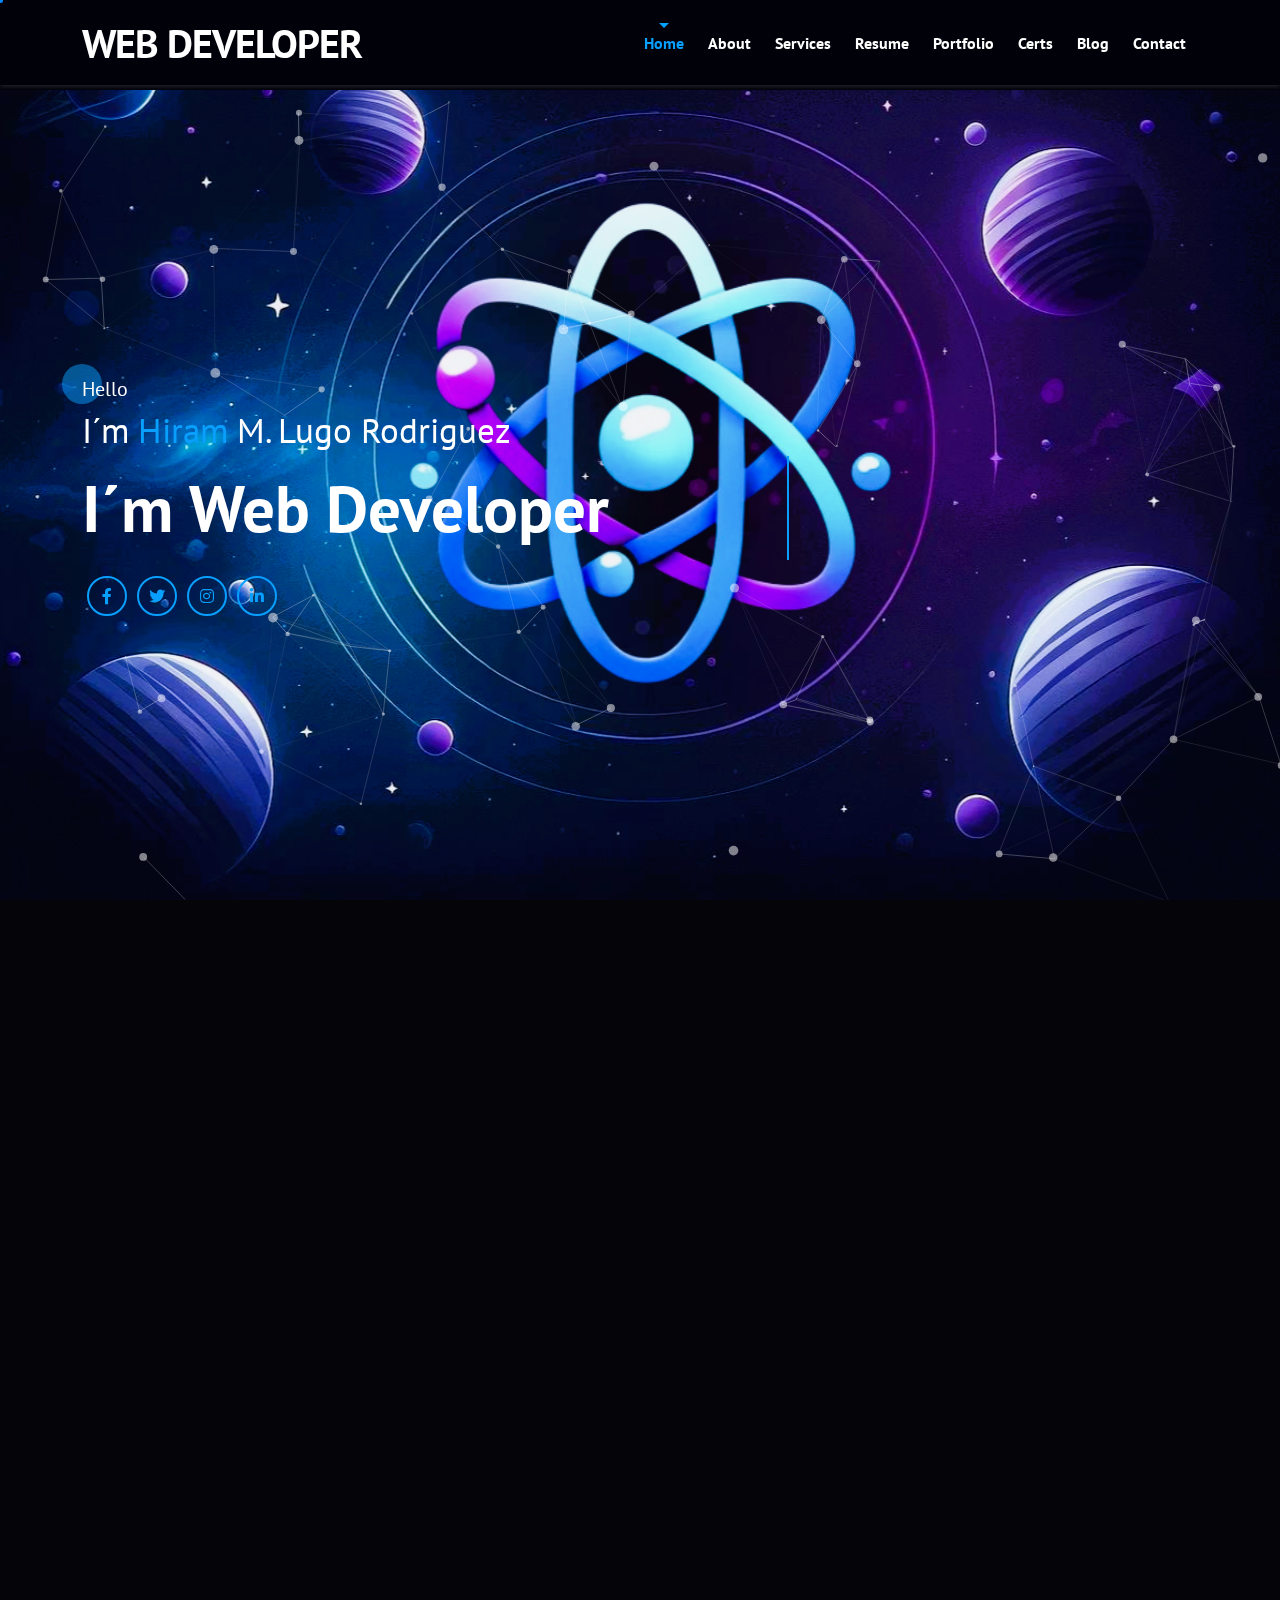
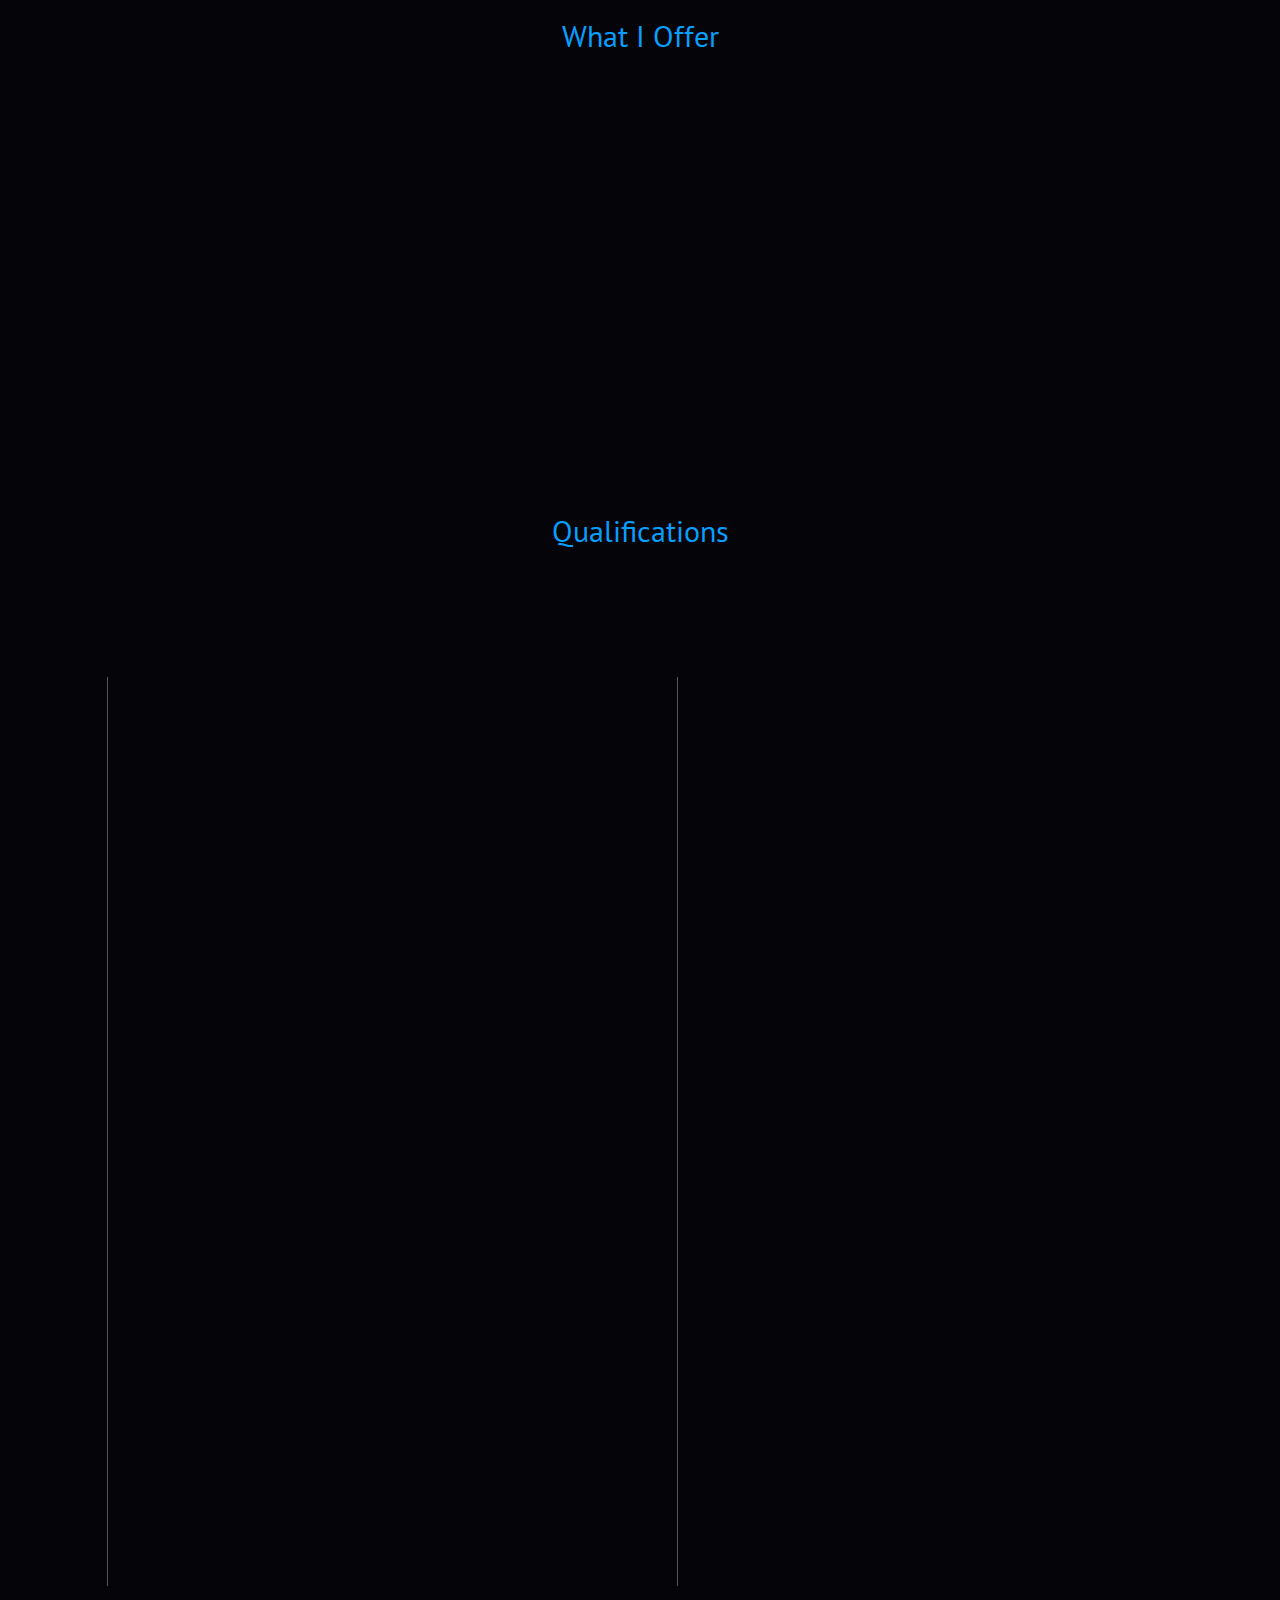
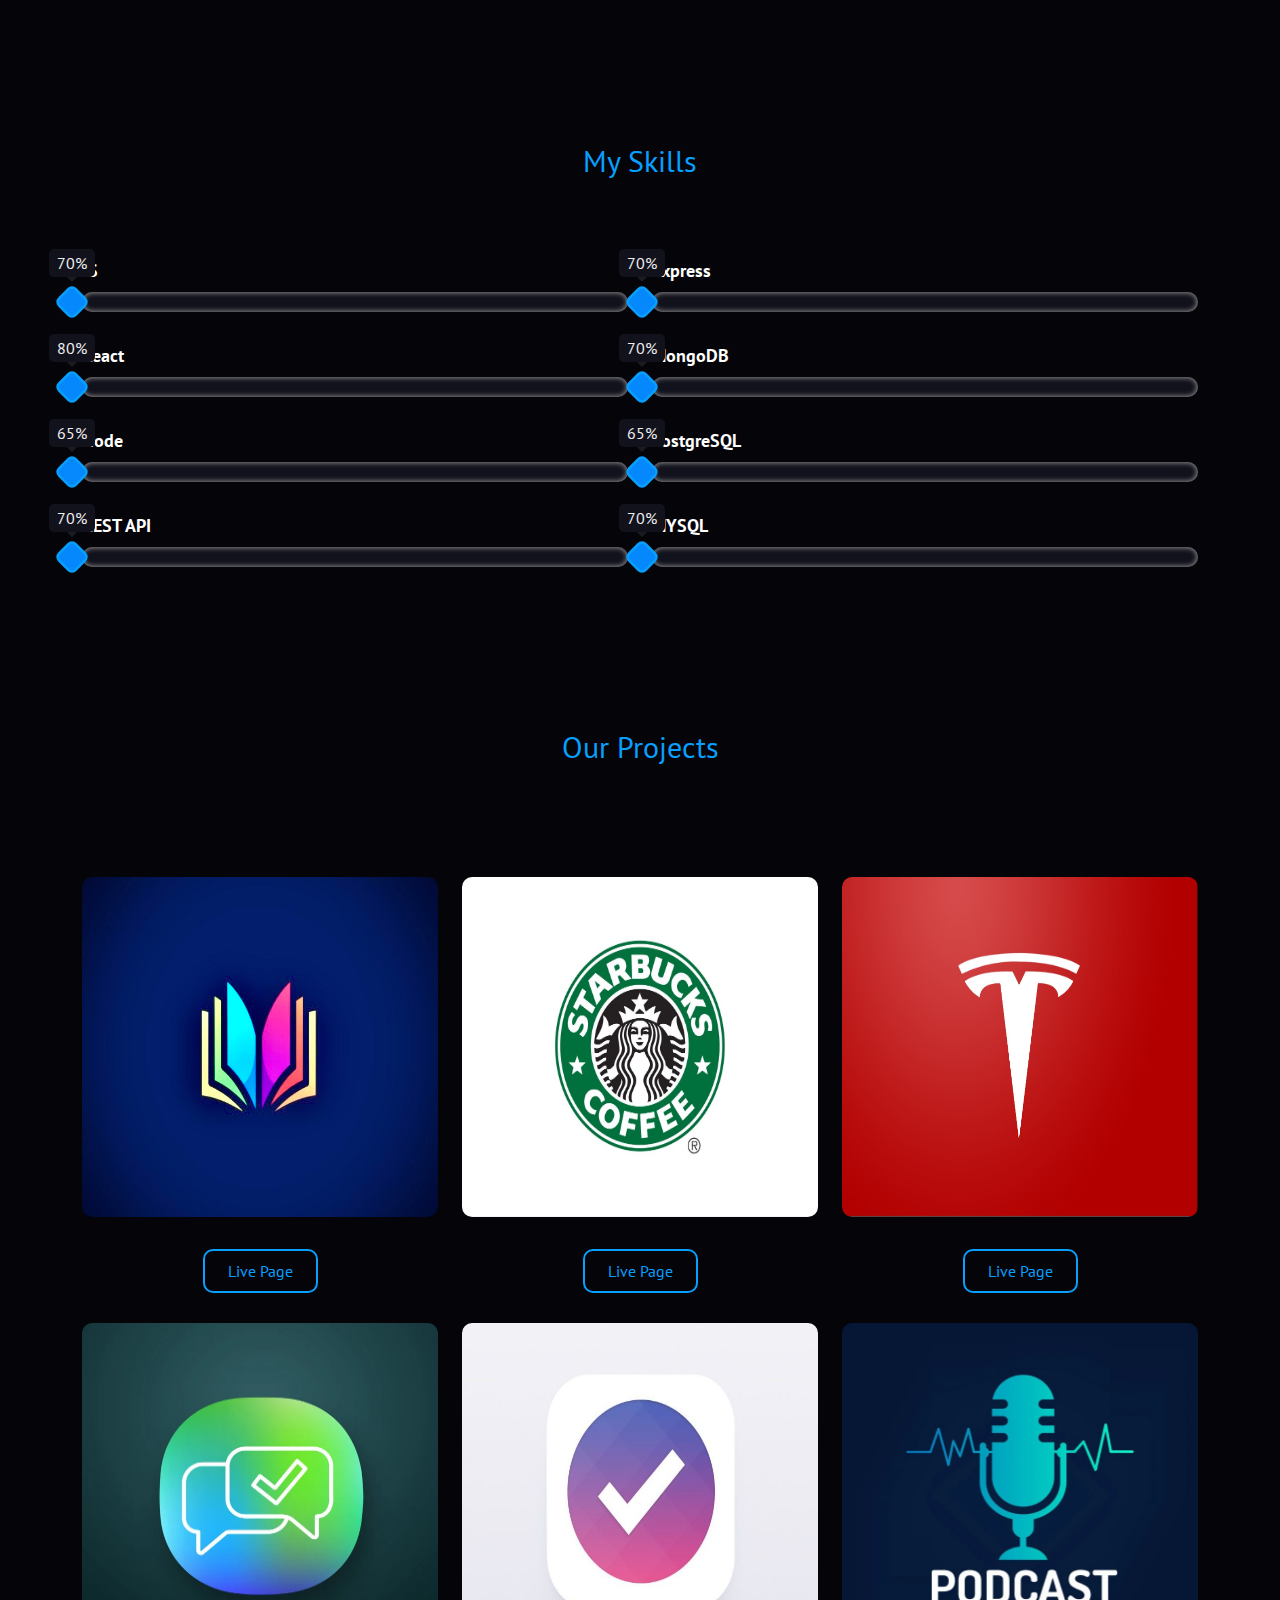
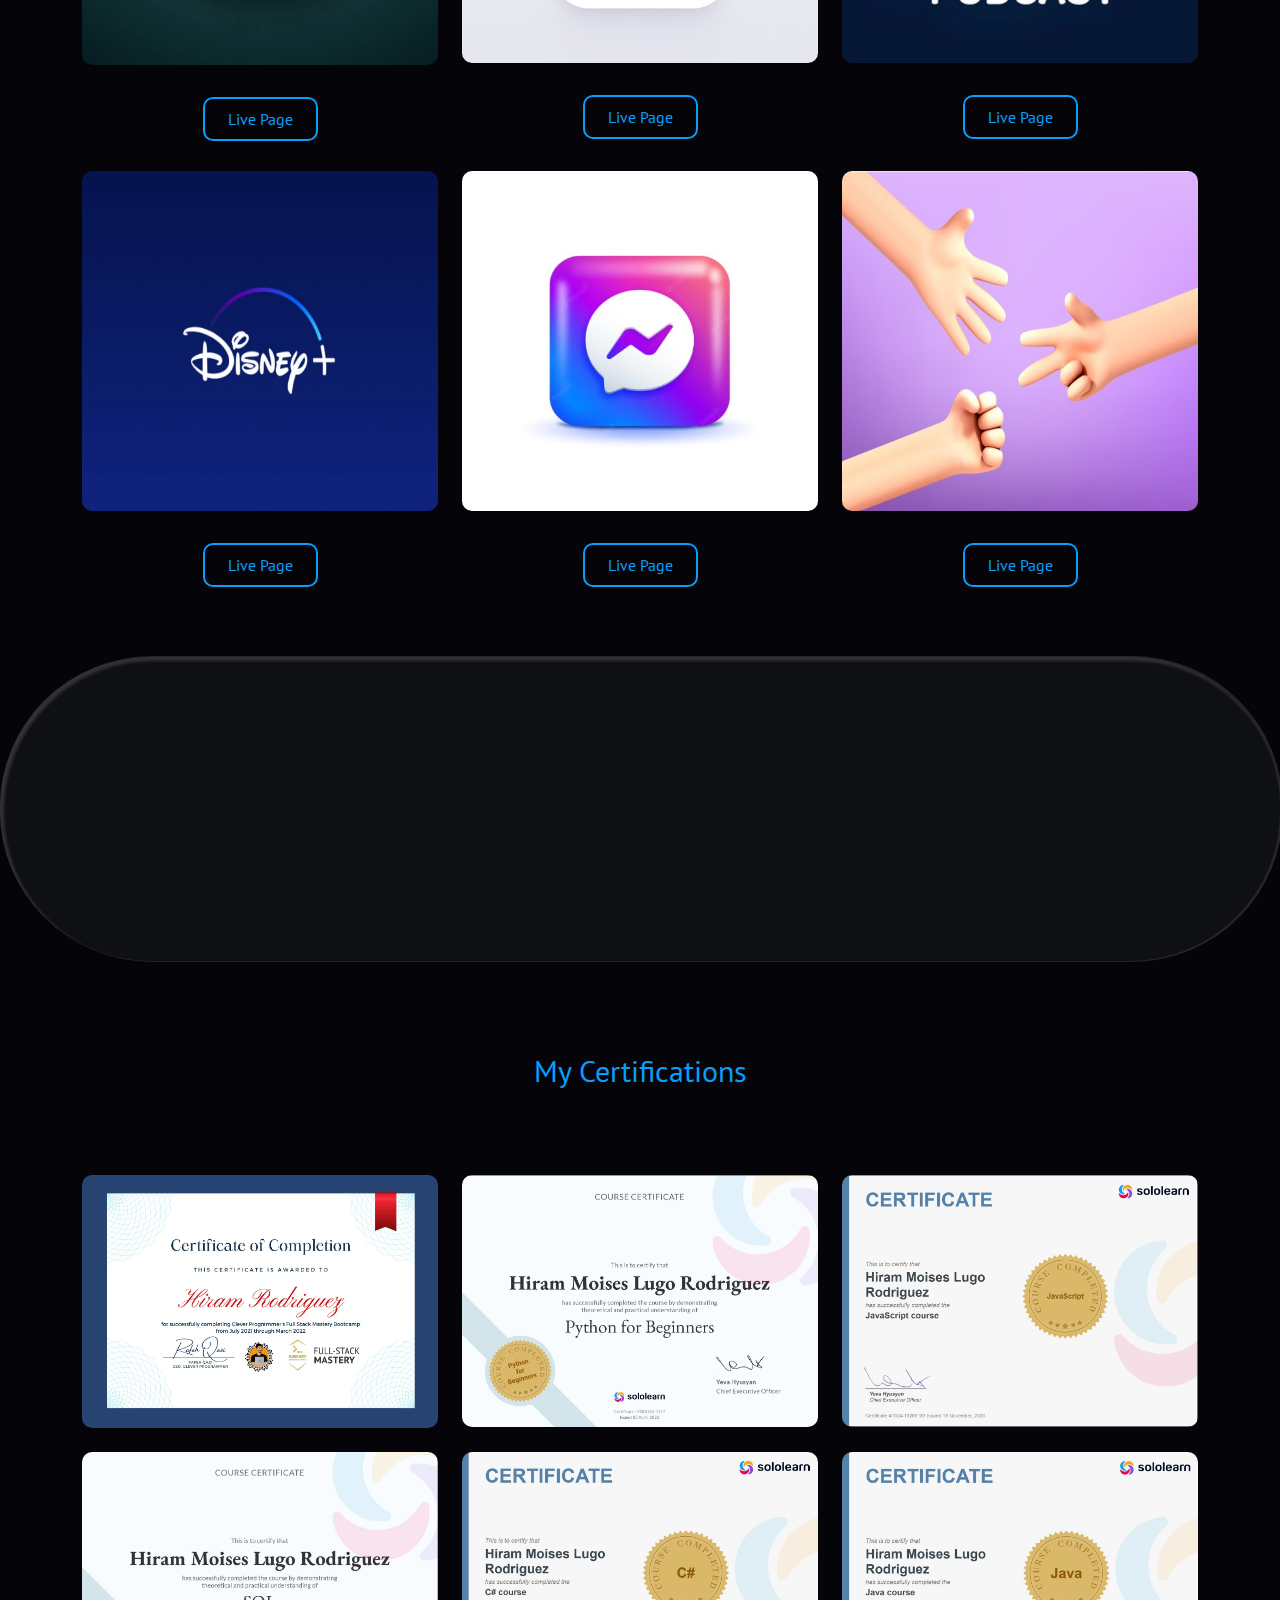
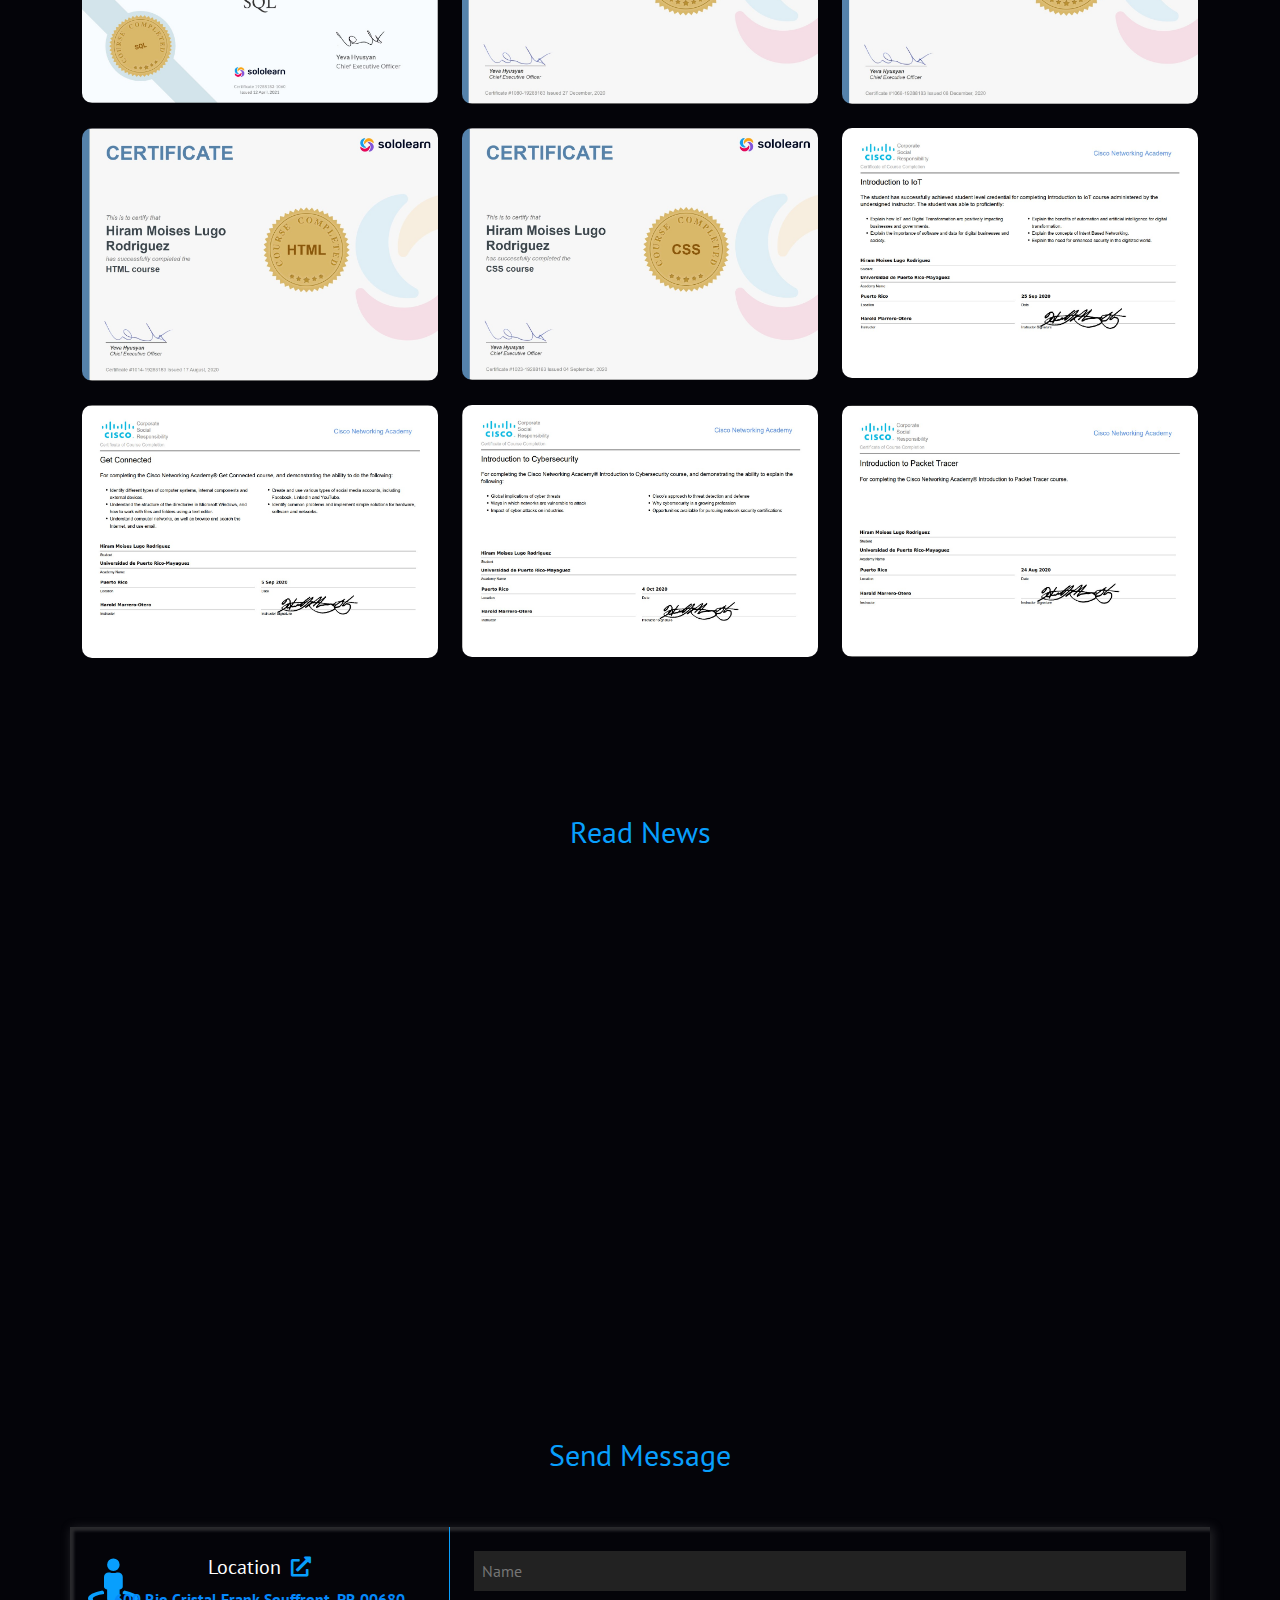
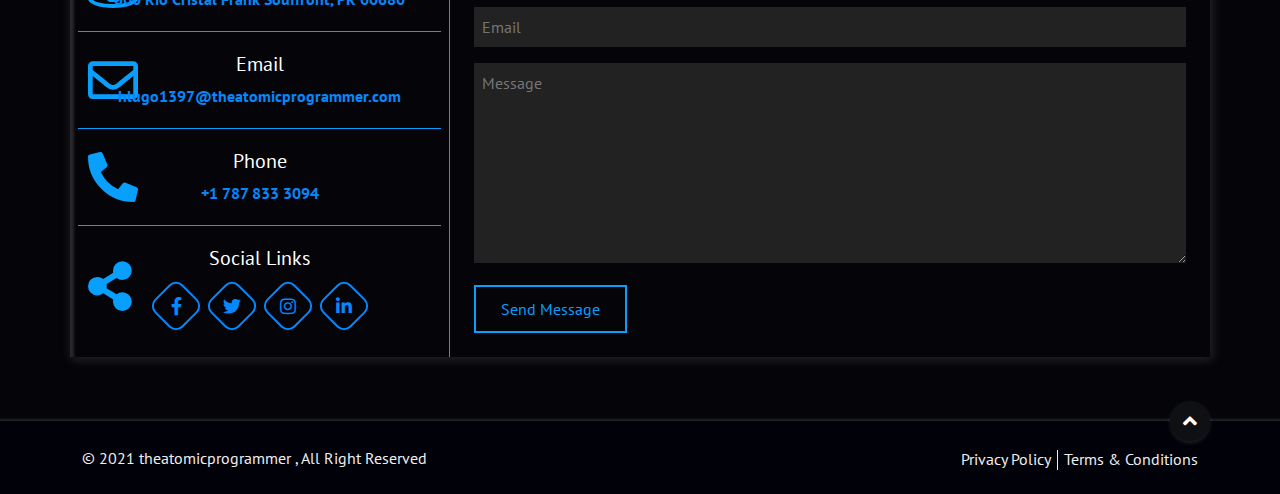
<file: index_2.html>
<!DOCTYPE html>
<html lang="en">
<head>
    <meta charset="UTF-8">
    <title>Hiram's Portfolio</title>
    <!-- Meta Tags -->
    <meta http-equiv="X-UA-Compatible" content="IE=edge">
    <meta name="viewport" content="width=device-width, initial-scale=1.0">
    <meta name="author" content="Availablecoder">
    <meta name="description" content="Tomas Personal Porfolio one-page template for freelance usage and person resume">
    <meta name="keywords" content="person,resume,skills,skill,portoflio,multipourpose,web template, landing page, personal portfolio, personal landing page, personal portfolio landing page template">
    <!-- Google Fonts -->
    <link rel="preconnect" href="https://fonts.googleapis.com">
    <link rel="preconnect" href="https://fonts.gstatic.com" crossorigin>
    <link href="https://fonts.googleapis.com/css2?family=PT+Sans:wght@400;700&display=swap" rel="stylesheet">
    <!-- - - - -->
    <!-- Favicon -->
    <link rel="icon" type="image/png" sizes="32x32" href="images/cosmos-atom-logo.png">
    <!-- - - - -->
    <!-- CSS Plugins -->
    <link rel="stylesheet" href="css/bootstrap.css">
    <link rel="stylesheet" href="css/all.css">
    <link rel="stylesheet" href="css/jquery.animatedheadline.css">
    <link rel="stylesheet" href="css/animate.css">
    <link rel="stylesheet" href="css/swiper.css">
    <link rel="stylesheet" href="css/fancybox.css">
    <link rel="stylesheet" href="css/odometer-theme-minimal.css">
    <!-- - - - -->
    <!-- Main CSS Files -->
    <link rel="stylesheet" href="css/style_dark.css">
    <link rel="stylesheet" href="css/responsive.css">
    <!-- - - - -->
</head>
<body>

    <!-- Preloader -->
    <div class="preloader">
        <div class="load-splitter"></div>
        <div class="load-splitter"></div>
        <div class="loader">
            <p class="text">Full Stack Developer<span>.</span></p>
            <div class="loading-bar">
                <span></span>
            </div>
        </div>
    </div>
    <!-- - - - -->

    <!-- Start Header -->
    <header class="header-sliding">
        <nav class="navbar w-100 navbar-expand-lg">
            <div class="container">
                <a class="navbar-brand logo p-0" href="https://github.com/GearHiram1397">
                    WEB Developer
                </a>
                <button class="navbar-toggler menu-toggle-btn" type="button" data-bs-toggle="collapse" data-bs-target="#navbarSupportedContent" aria-controls="navbarSupportedContent" aria-expanded="false" aria-label="Toggle navigation">
                    <span class="header-nav-icon"></span>
                    <span class="header-nav-icon"></span>
                    <span class="header-nav-icon"></span>
                </button>
                <div class="ul-cont collapse navbar-collapse ms-0 ms-lg-auto" id="navbarSupportedContent">
                    <ul class="navbar-nav navbar-right ms-0 ms-lg-auto mb-2 mb-lg-0">
                        <li class="nav-item mx-1">
                            <a class="nav-link active" data-scroll="home" href="#home">Home</a>
                        </li>
                        <li class="nav-item mx-1">
                            <a class="nav-link" href="#about" data-scroll="about">About</a>
                        </li>
                        <li class="nav-item mx-1">
                            <a class="nav-link" href="#services" data-scroll="services">Services</a>
                        </li>
                        <li class="nav-item mx-1">
                            <a class="nav-link" href="#resume" data-scroll="resume">Resume</a>
                        </li>
                        <li class="nav-item mx-1">
                            <a class="nav-link" href="#portfolio" data-scroll="portfolio">Portfolio</a>
                        </li>
                        <li class="nav-item mx-1">
                            <a class="nav-link" href="#certifications" data-scroll="certifications">Certs</a>
                        </li>
                        <li class="nav-item mx-1">
                            <a class="nav-link" href="#blog" data-scroll="blog">Blog</a>
                        </li>
                        <li class="nav-item mx-1">
                            <a class="nav-link" href="#contact" data-scroll="contact">Contact</a>
                        </li>
                    </ul>
                </div>
            </div>
        </nav>
    </header>
    <!-- End Header -->
    <!-- Start Home -->
    <section class="home d-flex align-items-center" id="home">
        <div class="container">
            <div class="home-text text-center text-md-start">
                <p class="intro mx-auto mx-md-0">Hello</p>
                <p class="name">I&acute;m <span>Hiram</span> M. Lugo Rodriguez</p>
                <div class="head-text" id="home-text-changer">
                    <h1 class="ah-headline">
                        <span>I&acute;m </span>
                        <span class="ah-words-wrapper">
                            <b class="is-visible">Web Developer</b>
                            <b>React Js Developer</b>
                            <b>Node Js Developer</b>
                        </span>
                    </h1>
                </div>
                <div class="home-social d-flex justify-content-center justify-content-md-start mt-3">
                    <a href="https://www.facebook.com/hiram.moiseslugo/"><i class="fab fa-facebook-f"></i></a>
                    <a href="https://twitter.com/HiramMoisesLugo"><i class="fab fa-twitter"></i></a>
                    <a href="https://www.instagram.com/gearhiram1397/"><i class="fab fa-instagram"></i></a>
                    <a href="https://www.linkedin.com/in/hiram-lugo-rodriguez-34539597"><i class="fab fa-linkedin-in"></i></a>
                </div>

            </div>
        </div>
    </section>
    <!-- End Home -->
    <!-- Start About -->
    <section class="about section-padding" id="about">
        <div class="container d-flex flex-column flex-md-row">
            <div class="image wow fadeInLeft">
                <img class="img-fluid w-100" style="height: 420px;" src="./preview_assets/images/hiram.jpg" alt="about">
                <div class="movable-border">
                    <span></span>
                </div>
            </div>
            <div class="about-content wow fadeInRight">
                <div class="main-heading about-main-heading mx-auto mx-md-0">
                    <h2>About me</h2>
                    <span>I&acute;m Hiram</span>
                </div>
                <p class="about-text">
                    Aspiring Full-Stack React Developer
                     looking to advance programming and database development skills. 
                     I am a dedicated problem-solver, who thrives working on developing 
                     creative solutions in a team-based environment. Coding is my passion
                      as well as learning new skills and toz be able to teach my knowledge 
                      to aspiring developers. My goal is to help companies build user friendly 
                      applications. I love being challenged with difficult problems and am open to collaborating on anything that
                      helps me add or improve my skills and helps me advance on my carrier as a developer.
                </p>
                <div class="about-info">
                    <ul>
                        <li><span>Name:</span> Hiram Moises Lugo</li>
                        <li><span>Age:</span> 24 years old</li>
                        <li><span>Email:</span> hiram1397@gmail.com</li>
                        <li><span>Address:</span> 600 Rio Cristal Frank S.</li>
                    </ul>
                </div>
                <div class="cv-button">
                    <a class="main-btn" href="https://www.dropbox.com/sh/t8k3qx5j3c0lbck/AACakIMm0GNfHHDsSjThfEcFa?dl=1">
                        <i class="fas fa-inbox"></i>
                        Download CV
                    </a>
                </div>
            </div>
        </div>
    </section>
    <!-- End About -->
    <!-- Start Services -->
    <section class="services section-padding" id="services">
        <div class="container">
            <div class="main-heading mx-auto">
                <h2 class="main-head-animation">Services</h2>
                <span>What I Offer</span>
            </div>
            <div class="services-field mt-4 row">
                <div class="serv-box mb-2 mt-5 col-12 col-md-6 col-lg-4 wow fadeInUp">
                    <div class="serv-cont cursor-pointer-hover p-3 position-relative">
                        <div class="icon">
                            <i class="fas fa-sitemap"></i>
                        </div>
                        <h3 class="text-center pt-4 pb-2">Web Development</h3>
                        <p class="text-center">Full Stack Web development, building responsive and modern websites, Database Integration and User Authentication and Autorization </p>
                    </div>
                </div>
                <div class="serv-box mb-2 mt-5 col-12 col-md-6 col-lg-4 wow fadeInUp" data-wow-delay="0.3s">
                    <div class="serv-cont cursor-pointer-hover p-3 position-relative">
                        <div class="icon">
                            <i class="fas fa-palette"></i>
                        </div>
                        <h3 class="text-center pt-4 pb-2">Front-end Skills</h3>
                        <p class="text-center">Focus on React.js , worked with Redux, React Hooks, APIs, Material UI, Tailwing CSS, Next.js, Semantic UI, Styled-componets, Bootstrap, SCSS, etc. </p>
                    </div>
                </div>
                
                <div class="serv-box mb-2 mt-5 col-12 col-md-6 col-lg-4 wow fadeInUp" data-wow-delay="0.3s">
                    <div class="serv-cont cursor-pointer-hover p-3 position-relative">
                        <div class="icon">
                            <i class="fas fa-database"></i>
                        </div>
                        <h3 class="text-center pt-4 pb-2">Back-end Skills</h3>
                        <p class="text-center">Focus on M.E.R.N Stack and MVC projects. I worked with Postman to test APIs, Firebase DB and Google Auth, JWT, Cookies, PostgreSQL, MySQL, etc.</p>
                    </div>
                </div>
              
            </div>
        </div>
    </section>
    <!-- End Services -->
    <!-- Start Resume -->
    <section class="resume section-padding" id="resume">
        <div class="container">
            <div class="main-heading mx-auto">
                <h2 class="main-head-animation">Resume</h2>
                <span>Qualifications</span>
            </div>
            <div class="resume-field mt-5 row">
                <div class="experience-box mb-3 mb-lg-0 col-12 col-lg-6">
                    <div class="experience-content resume-content">
                        <div class="wow bounceIn res-head mb-3 mb-sm-5 d-flex justify-content-sm-start justify-content-center align-items-center">
                            <i class="fas fa-laptop-code"></i>
                            <h3 class="mb-0">My Experiences</h3>
                        </div>
                        <div class="wow fadeInLeft res-text" >
                            <span class="res-circle"></span>
                            <h4>HR Consulting Web Page</h4>
                            <span class="date">2022-present</span>
                            <p class="info">As a graduation requirement
                                 I’m currently working with MS Consulting Group, developing their business page as part of my graduation practice. I am developing their page with a static HTML template.
                                Customizing the design and content of the page according to the client's expectations.</p>
                        </div>
                        <div class="wow fadeInLeft res-text" data-wow-delay="0.2s">
                            <span class="res-circle"></span>
                            <h4>Teacher Asistance NUC University</h4>
                            <span class="date">2022</span>
                            <p class="info">Teaching students the fundamentals of JavaScript, and how does JavaScript work in the browser, We teached students how to write clean code while teaching them how to develop their problem-solving skills. We talked about the fundamentals of Html, and CSS and completed simple HackerRank.com challenges.</p>
                        </div>
                        <div class="wow fadeInLeft res-text" data-wow-delay="0.4s">
                            <span class="res-circle"></span>
                            <h4>Capstone Project My Workin Space</h4>
                            <span class="date">2022</span>
                            <p class="info">This project is MERN project with MongoDB, Express, React, FirebaseDB and Node. The Main purpose of this app is to create a personalize working space for students to help them organize their task, concentrate, and complete assignments with the help of different widgets.</p>
                        </div>
                    </div>
                </div>
                <div class="education-box col-12 col-lg-6">
                    <div class="education-content resume-content">
                        <div class="wow bounceIn res-head mb-3 mb-sm-5 d-flex justify-content-sm-start justify-content-center align-items-center">
                            <i class="fas fa-graduation-cap"></i>
                            <h3 class="mb-0">My Education</h3>
                        </div>
                        <div class="wow fadeInLeft res-text" data-wow-delay="0.1s">
                            <span class="res-circle"></span>
                            <h4>Bachelor's Network Technology and Application Development </h4>
                            <span class="date">2017-2022</span>
                            <p class="info">Learned the fundamentals of Networking and Web Development. Worked with both hardware and software. Learned to troubleshoot, repair or replace hardware, and install an O.S. Learned the basics of Python, C#, Java, JavaScript, Access, HTML, CSS, Visual Basics, MySQL.</p>
                        </div>
                        <div class="wow fadeInLeft res-text" data-wow-delay="0.3s">
                            <span class="res-circle"></span>
                            <h4>Full Stack Mastery Bootcamp</h4>
                            <span class="date">2021-2022</span>
                            <p class="info">From cero to Full Stack JavaScript Developer nine month Bootcamp. Developed Problem Solving and Soft skills. Learned JavaScript fundamentals, Data Structures and Algorithms. Learn Front-end and Back-end skills with technologys like HTML, CSS, React.js, Redux, Node.js, MongoDB, Express.js REST API and Developed M.E.R.N stack aplications with MVC projects.</p>
                        </div>
                        <div class="wow fadeInLeft res-text" data-wow-delay="0.5s">
                            <span class="res-circle"></span>
                            <h4>Cisco and Sololearn Online Certifications</h4>
                            <span class="date">2020</span>
                            <p class="info">As a class requirement of out of class work, we completed courses and certifications of different programming languages from SoloLearn.com and Networking certifications from Cisco Networking Academy</p>
                        </div>
                    </div>
                </div>
            </div>
        </div>
    </section>
    <!-- End Resume -->
    <!-- Start Skills -->
    <section class="skills section-padding" id="skills">
        <div class="container">
            <div class="main-heading mx-auto">
                <h2 class="main-head-animation">Skills</h2>
                <span>My Skills</span>
            </div>
            <div class="skill-field mt-5 row">
                <div class="skill-box col-12 col-lg-6">
                    
                    <div class="skill-piece">
                        <p class="name mb-2">JS</p>
                        <div class="skill-loader">
                            <span data-progress="70%" class="loader-liquid"></span>
                            <span class="loader-value">70%</span>
                        </div>
                    </div>
                    <div class="skill-piece">
                        <p class="name mb-2">React</p>
                        <div class="skill-loader">
                            <span data-progress="80%" class="loader-liquid"></span>
                            <span class="loader-value">80%</span>
                        </div>
                    </div>
                    <div class="skill-piece">
                        <p class="name mb-2">Node</p>
                        <div class="skill-loader">
                            <span data-progress="65%" class="loader-liquid"></span>
                            <span class="loader-value">65%</span>
                        </div>
                    </div>
                    <div class="skill-piece">
                        <p class="name mb-2">REST API</p>
                        <div class="skill-loader">
                            <span data-progress="70%" class="loader-liquid"></span>
                            <span class="loader-value">70%</span>
                        </div>
                    </div>
                </div>
                <div class="skill-box col-12 col-lg-6">
                    <div class="skill-piece">
                        <p class="name mb-2">Express</p>
                        <div class="skill-loader">
                            <span data-progress="70%" class="loader-liquid"></span>
                            <span class="loader-value">70%</span>
                        </div>
                    </div>
                    <div class="skill-piece">
                        <p class="name mb-2">MongoDB</p>
                        <div class="skill-loader">
                            <span data-progress="70%" class="loader-liquid"></span>
                            <span class="loader-value">70%</span>
                        </div>
                    </div>
                    <div class="skill-piece">
                        <p class="name mb-2">PostgreSQL</p>
                        <div class="skill-loader">
                            <span data-progress="65%" class="loader-liquid"></span>
                            <span class="loader-value">65%</span>
                        </div>
                    </div>
                    <div class="skill-piece">
                        <p class="name mb-2">MYSQL</p>
                        <div class="skill-loader">
                            <span data-progress="70%" class="loader-liquid"></span>
                            <span class="loader-value">70%</span>
                        </div>
                    </div>
                </div>
            </div>
        </div>
    </section>
    <!-- End Skills -->
    <!-- Start Projects -->
    <section class="portfolio section-padding" id="portfolio">
        <div class="container">
            <div class="main-heading mx-auto">
                <h2 class="main-head-animation">Porfolio</h2>
                <span>Our Projects</span>
            </div>
            <div class="prog-filter wow fadeIn">
                <ul class="ps-0">
                    <li class="cursor-pointer-hover active" data-filter="all">All</li>
                    <li class="cursor-pointer-hover" data-filter=".html">HTML</li>
                    <li class="cursor-pointer-hover" data-filter=".react">React</li>
                    <li class="cursor-pointer-hover" data-filter=".fulls">Full-Stack</li>
                </ul>
            </div>
            <div class="port-field row" id="portfolio-shuffle">
                <div class="mix fulls prog-box col-12 col-md-6 col-lg-4 mb-4" data-order="1">
                    <a data-fancybox="gallery"  class="d-block position-relative" data-caption="Full-Stack: My Working Space" href="./preview_assets/images/projectpic/working.jpg">
                        <img class="img-fluid w-100 d-block" style="height: 340px;" src="./preview_assets/images/myworkingspace.jpg" alt="portfolio">
                        <div class="port-disc">
                            <span></span>
                            <span></span>
                            <span></span>
                            <span></span>
                            <i class="fas fa-search-plus"></i>
                            <h4>My Working Space</h4>
                            <p class="type mb-0">Full-Stack</p>
                        </div>
                    </a>
                     <div class="more-projects text-center mt-4 pt-2">
                <a href="https://my-working-space.vercel.app/dashboard" class="main-btn">Live Page</a>
            </div>
                </div>
                <div class="mix html prog-box col-12 col-md-6 col-lg-4 mb-4" data-order="2">
                    <a data-fancybox="gallery"  data-caption="Development: Stackbucks Clone" class="d-block position-relative" href="./preview_assets/images/projectpic/starbuck.jpg" >
                        
                        <img class="img-fluid w-100 d-block"  style="height: 340px;" src="./preview_assets/images/starbucks.jpg" alt="portfolio">
                        <div class="port-disc">
                            <span></span>
                            <span></span>
                            <span></span>
                            <span></span>
                            <i class="fas fa-search-plus"></i>
                            <h4>Stackbucks Clone</h4>
                            <p class="type mb-0">HTML and CSS.</p>
                        </div>
                    </a>
                    <div class="more-projects text-center mt-4 pt-2">
                        <a href="https://star-bucks-landing-page-ten.vercel.app/" class="main-btn">Live Page</a>
                    </div>
                </div>
                <div class="mix react prog-box col-12 col-md-6 col-lg-4 mb-4" data-order="3">
                    <a data-fancybox="gallery" data-caption="React: Tesla Clone" class="d-block position-relative" href="./preview_assets/images/projectpic/tesla.jpg">
                        <img class="img-fluid w-100 d-block" style="height: 340px;" src="./preview_assets/images/tesla.jpg" alt="portfolio">
                        <div class="port-disc">
                            <span></span>
                            <span></span>
                            <span></span>
                            <span></span>
                            <i class="fas fa-search-plus"></i>
                            <h4>Tesla Clone</h4>
                            <p class="type mb-0">React</p>
                        </div>
                    </a>
                    <div class="more-projects text-center mt-4 pt-2">
                        <a href="https://tesla-clone-react-six.vercel.app/" class="main-btn">Live Page</a>
                    </div>
                </div>
                <div class="mix react prog-box col-12 col-md-6 col-lg-4 mb-4" data-order="4">
                    <a data-fancybox="gallery" data-caption="React: Real Time Chat App" class="d-block position-relative" href="./preview_assets/images/projectpic/chatapp.jpg">
                        <img class="img-fluid w-100 d-block" style="height: 342px;" src="./preview_assets/images/chatapp.jpg" alt="portfolio">
                        <div class="port-disc">
                            <span></span>
                            <span></span>
                            <span></span>
                            <span></span>
                            <i class="fas fa-search-plus"></i>
                            <h4>Chat App</h4>
                            <p class="type mb-0">React</p>
                        </div>
                    </a>
                    <div class="more-projects text-center mt-4 pt-2">
                        <a href="https://real-time-chat-app-phi.vercel.app/" class="main-btn">Live Page</a>
                    </div>
                </div>
                <div class="mix react prog-box col-12 col-md-6 col-lg-4 mb-4" data-order="5">
                    <a data-fancybox="gallery" data-caption="React: TODO App" class="d-block position-relative" href="./preview_assets/images/projectpic/todo.jpg">
                        <img class="img-fluid w-100 d-block" style="height: 340px;" src="./preview_assets/images/todoapp.jpg" alt="portfolio">
                        <div class="port-disc">
                            <span></span>
                            <span></span>
                            <span></span>
                            <span></span>
                            <i class="fas fa-search-plus"></i>
                            <h4>TODO App</h4>
                            <p class="type mb-0">React</p>
                        </div>
                    </a>
                    <div class="more-projects text-center mt-4 pt-2">
                        <a href="https://todo-list-app-dusky.vercel.app/" class="main-btn">Live Page</a>
                    </div>
                </div>
                <div class="mix html prog-box col-12 col-md-6 col-lg-4 mb-4" data-order="6">
            
                    <a data-fancybox="gallery" data-caption="HTML: Podcast Search App" class="d-block position-relative" href="./preview_assets/images/projectpic/spotify.jpg">
                        <img class="img-fluid w-100 d-block" style="height: 340px;"  src="./preview_assets/images/podcast.jpg" alt="portfolio">
                        <div class="port-disc">
                            <span></span>
                            <span></span>
                            <span></span>
                            <span></span>
                            <i class="fas fa-search-plus" ></i>
                            <h4>Podcast Search App</h4>
                            <p class="type mb-0">HTML and CSS</p>
                        </div>
                    </a>
                    <div class="more-projects text-center mt-4 pt-2">
                        <a href="https://podcast-search-sigma.vercel.app/" class="main-btn">Live Page</a>
                    </div>
                </div>
                <div class="mix react prog-box col-12 col-md-6 col-lg-4 mb-4" data-order="7">
                    <a data-fancybox="gallery" class="d-block position-relative" data-caption="Ract: Disneyplus Clone" href="./preview_assets/images/disneyplush.jpg">
                        <img class="img-fluid w-100 d-block"  style="height: 340px;" src="./preview_assets/images/disney.jpg" alt="portfolio">
                        <div class="port-disc">
                            <span></span>
                            <span></span>
                            <span></span>
                            <span></span>
                            <i class="fas fa-search-plus"></i>
                            <h4>Disney plus clone</h4>
                            <p class="type mb-0">React</p>
                        </div>
                    </a>
                    <div class="more-projects text-center mt-4 pt-2">
                        <a href="https://disneyplus-clone-react.vercel.app/" class="main-btn">Live Page</a>
                    </div>
                </div>
                <div class="mix react prog-box col-12 col-md-6 col-lg-4 mb-4" data-order="8">
                    <a data-fancybox="gallery" class="d-block position-relative" data-caption="React: Messenger Clone" href="./preview_assets/images/projectpic/messengerclone.jpg">
                        <img class="img-fluid w-100 d-block" style="height: 340px" src="./preview_assets/images/messenger.jpg" alt="portfolio">
                        <div class="port-disc">
                            <span></span>
                            <span></span>
                            <span></span>
                            <span></span>
                            <i class="fas fa-search-plus"></i>
                            <h4>Messenger Clone</h4>
                            <p class="type mb-0">React</p>
                        </div>
                    </a>
                    <div class="more-projects text-center mt-4 pt-2">
                        <a href="https://messenger-chat-clone.vercel.app/" class="main-btn">Live Page</a>
                    </div>
                </div>
                <div class="mix react prog-box col-12 col-md-6 col-lg-4 mb-4" data-order="9">
                    <a data-fancybox="gallery" class="d-block position-relative" data-caption="React: Rock, Paper and Scissors Game" href="images/portfolio/portfolio1.jpg">
                        <img class="img-fluid w-100 d-block" style="height: 340px" src="./preview_assets/images/rock.jpg" alt="portfolio">
                        <div class="port-disc">
                            <span></span>
                            <span></span>
                            <span></span>
                            <span></span>
                            <i class="fas fa-search-plus"></i>
                            <h4>Rock Paper Scissors</h4>
                            <p class="type mb-0">React</p>
                        </div>
                    </a>
                    <div class="more-projects text-center mt-4 pt-2">
                        <a href="https://game-rock-paper-scissors-nine.vercel.app/" class="main-btn">Live Page</a>
                    </div>
                </div>
            </div>
        </div>
       
    </section>
    <!-- End Projects -->
    <!-- Start Counter -->
    <section class="counter pt-5 pb-5" id="counter">
        <div class="container">
            <div class="row counter-area">
                <div class="wow fadeInLeft col-12 col-lg-3 col-md-6 text-center">
                    <i class="far fa-hand-rock d-block mb-2"></i>
                    <span class="odometer" data-count="100">00</span>
                    <h4>Eager to learn new skills</h4>
                </div>       
                <div class="wow fadeInLeft col-12 col-lg-3 col-md-6 text-center" data-wow-delay="0.3s">
                    <i class="far fa-handshake d-block mb-2"></i>
                    <span class="odometer" data-count="100">00</span>
                    <h4>Eager to work on teams</h4>
                </div>
                <div class="wow fadeInLeft col-12 col-lg-3 col-md-6 text-center" data-wow-delay="0.6s">
                    <i class="far fa-smile-beam d-block mb-2"></i>
                    <span class="odometer" data-count="100">00</span>
                    <h4>Motivation</h4>
                </div>
                <div class="wow fadeInLeft col-12 col-lg-3 col-md-6 text-center" data-wow-delay="0.9s">
                    <i class="fas fa-award d-block mb-2"></i>
                    <span class="odometer" data-count="100">00</span>
                    <h4>Wanting to achieve great things</h4>
                </div>
            </div>
            
        </div>
        
    </section>
    <!-- End Counter -->
    
    <!-- Start Certifications -->
    <section class="portfolio section-padding"    id="certifications">
        <div class="container">
            <div class="main-heading mx-auto">
                <h2 class="main-head-animation">Certifications</h2>
                <span>My Certifications</span>
            </div>
            <div class="prog-filter wow fadeIn">
                <ul class="ps-0">
                
                    <li class="cursor-pointer-hover" data-filter=".solo"></li>
                    <li class="cursor-pointer-hover" data-filter=".cisco"> </li>
                </ul>
            </div>
            <div class="port-field row" id="portfolio-shuffl">
                <div class="mix fs prog-box col-12 col-md-6 col-lg-4 mb-4" data-order="1">
                    <a data-fancybox="gallery"  class="d-block position-relative" data-caption="FSM: Full Stack Mastery Bootcamp" href="./preview_assets/images/projectpic/cert/fullstack.jpg">
                        <img class="img-fluid w-100 d-block" style="height: 253px" src="./preview_assets/images/projectpic/cert/fullstack.jpg" alt="portfolio">
                        <div class="port-disc">
                            <span></span>
                            <span></span>
                            <span></span>
                            <span></span>
                            <h4>FS Mastery Bootcamp</h4>
                        </div>
                    </a>
                </div>
                <div class="mix solo prog-box col-12 col-md-6 col-lg-4 mb-4" data-order="2">
                    <a data-fancybox="gallery"  data-caption="SoloLearn: Python" class="d-block position-relative" href="./preview_assets/images/projectpic/cert/python.jpg" >
                        
                        <img class="img-fluid w-100 d-block"   src="./preview_assets/images/projectpic/cert/python.jpg" alt="portfolio">
                        <div class="port-disc">
                            <span></span>
                            <span></span>
                            <span></span>
                            <span></span>
                            <h4>Python</h4>
                        </div>
                    </a>
                </div>
                <div class="mix solo prog-box col-12 col-md-6 col-lg-4 mb-4" data-order="3">
                    <a data-fancybox="gallery" data-caption="SoloLearn: JavaScript" class="d-block position-relative" href="./preview_assets/images/projectpic/cert/javascript.jpg">
                        <img class="img-fluid w-100 d-block"  src="./preview_assets/images/projectpic/cert/javascript.jpg" alt="portfolio">
                        <div class="port-disc">
                            <span></span>
                            <span></span>
                            <span></span>
                            <span></span>
                            <h4>JavaScript</h4>
                        </div>
                    </a>
                </div>
                <div class="mix solo prog-box col-12 col-md-6 col-lg-4 mb-4" data-order="4">
                    <a data-fancybox="gallery" data-caption="SoloLearn: SQL" class="d-block position-relative" href="./preview_assets/images/projectpic/cert/sql.jpg">
                        <img class="img-fluid w-100 d-block" src="./preview_assets/images/projectpic/cert/sql.jpg" alt="portfolio">
                        <div class="port-disc">
                            <span></span>
                            <span></span>
                            <span></span>
                            <span></span>
                            <h4>SQL</h4>
                        </div>
                    </a>
                </div>
               
                <div class="mix solo prog-box col-12 col-md-6 col-lg-4 mb-4" data-order="5">
                    <a data-fancybox="gallery" class="d-block position-relative" data-caption="SoloLearn: C#" href="./preview_assets/images/projectpic/cert/c.jpg">
                        <img class="img-fluid w-100 d-block" src="./preview_assets/images/projectpic/cert/c.jpg" alt="portfolio">
                        <div class="port-disc">
                            <span></span>
                            <span></span>
                            <span></span>
                            <span></span>
                            <h4>C#</h4>
                        </div>
                    </a>
                </div>
                <div class="mix solo prog-box col-12 col-md-6 col-lg-4 mb-4" data-order="6">
                    <a data-fancybox="gallery" class="d-block position-relative" data-caption="SoloLearn: Java" href="./preview_assets/images/projectpic/cert/java.jpg">
                        <img class="img-fluid w-100 d-block" src="./preview_assets/images/projectpic/cert/java.jpg" alt="portfolio">
                        <div class="port-disc">
                            <span></span>
                            <span></span>
                            <span></span>
                            <span></span>
                            <h4>Java</h4>
                        </div>
                    </a>
                </div>
                <div class="mix solo prog-box col-12 col-md-6 col-lg-4 mb-4" data-order="7">
                    <a data-fancybox="gallery" data-caption="SoloLearn: HTML" class="d-block position-relative" href="./preview_assets/images/projectpic/cert/html.jpg">
                        <img class="img-fluid w-100 d-block" src="./preview_assets/images/projectpic/cert/html.jpg" alt="portfolio">
                        <div class="port-disc">
                            <span></span>
                            <span></span>
                            <span></span>
                            <span></span>
                            <h4>HTML</h4>
                        </div>
                    </a>
                </div>
                <div class="mix solo prog-box col-12 col-md-6 col-lg-4 mb-4" data-order="8">
                    <a data-fancybox="gallery" data-caption="SoloLearn: CSS" class="d-block position-relative" href="./preview_assets/images/projectpic/cert/css.jpg">
                        <img class="img-fluid w-100 d-block" src="./preview_assets/images/projectpic/cert/css.jpg" alt="portfolio">
                        <div class="port-disc">
                            <span></span>
                            <span></span>
                            <span></span>
                            <span></span>
                            <h4>CSS</h4>
                        </div>
                    </a>
                </div>
                <div class="mix cisco prog-box col-12 col-md-6 col-lg-4 mb-4" data-order="9">
                    <a data-fancybox="gallery" class="d-block position-relative" data-caption="Cisco: Internet Of Things" href="./preview_assets/images/projectpic/cert/iot.jpg">
                        <img class="img-fluid w-100 d-block" src="./preview_assets/images/projectpic/cert/iot.jpg" alt="portfolio">
                        <div class="port-disc">
                            <span></span>
                            <span></span>
                            <span></span>
                            <span></span>
                            <h4>IoT</h4>
                        </div>
                    </a>
                </div>
                <div class="mix cisco prog-box col-12 col-md-6 col-lg-4 mb-4" data-order="10">
                    <a data-fancybox="gallery" data-caption="Cisco: Get Connected" class="d-block position-relative" href="./preview_assets/images/projectpic/cert/cisconet.jpg">
                        <img class="img-fluid w-100 d-block" src="./preview_assets/images/projectpic/cert/cisconet.jpg" alt="portfolio">
                        <div class="port-disc">
                            <span></span>
                            <span></span>
                            <span></span>
                            <span></span>
                            <h4>Networking</h4>
                        </div>
                    </a>
                </div>
                <div class="mix cisco prog-box col-12 col-md-6 col-lg-4 mb-4" data-order="11">
                    <a data-fancybox="gallery" data-caption="Cisco: Cyber Security" class="d-block position-relative" href="./preview_assets/images/projectpic/cert/ciscociber.jpg">
                        <img class="img-fluid w-100 d-block" src="./preview_assets/images/projectpic/cert/ciscociber.jpg" alt="portfolio">
                        <div class="port-disc">
                            <span></span>
                            <span></span>
                            <span></span>
                            <span></span>
                            <h4>Cyber Security</h4>
                        </div>
                    </a>
                </div>
                <div class="mix cisco prog-box col-12 col-md-6 col-lg-4 mb-4" data-order="12">
                    <a data-fancybox="gallery" class="d-block position-relative" data-caption="Cisco: Packet Tracer" href="./preview_assets/images/projectpic/cert/ciscopt.jpg">
                        <img class="img-fluid w-100 d-block" style="height: 252px" src="./preview_assets/images/projectpic/cert/ciscopt.jpg" alt="portfolio">
                        <div class="port-disc">
                            <span></span>
                            <span></span>
                            <span></span>
                            <span></span>
                            <h4>Packet Tracer</h4>
                        </div>
                    </a>
                </div>
            </div>
        </div>     
    </section>
    <!-- Start Reviews -->
    <!-- <section class="reviews section-padding" id="reviews">
        <div class="container">
            <div class="main-heading mx-auto">
                <h2 class="main-head-animation">Reviews</h2>
                <span>Feedback</span>
            </div>
            <div class="review-field row justify-content-between align-items-center">
                <div class="wow bounceInUp review-swiper-image col-3">
                    <div class="swiper-wrapper">
                        <div class="swiper-slide px-0">
                            <img class="img-fluid w-100" src="./preview_assets/images/Screenshot 2022-04-15 174018.jpg" alt="clients reviews">
                        </div>
                        <div class="swiper-slide px-0">
                            <img class="img-fluid w-100" src="./preview_assets/images/projectpic/cert/ahmad.jpg" alt="clients reviews">
                        </div>
                        <div class="swiper-slide px-0">
                            <img class="img-fluid w-100" src="images/clients/client1.jpg" alt="clients reviews">
                        </div>
                        <div class="swiper-slide px-0">
                            <img class="img-fluid w-100" src="images/clients/client1.jpg" alt="clients reviews">
                        </div>
                    </div>
                </div>
                <div class="review-swiper-text position-relative col-12 col-lg-8">
                    <div class="swiper-wrapper">
                        <div class="swiper-slide">
                            <div class="client-info">
                                <div class="review-head py-3">
                                    <img class="text-slider-image mx-auto" src="./preview_assets/images/Screenshot 2022-04-15 174018.jpg" alt="clients reviews">
                                    <div class="rev-box d-flex align-items-center justify-content-lg-start justify-content-center">
                                        <i class="fas fa-quote-left pe-3 pt-2"></i>
                                        <div class="review-details">
                                            <h4 class="client-name mb-2">Mary Sepulveda</h4>
                                            <div class="rating d-flex">
                                                <i class="mx-1 fas fa-star"></i>
                                                <i class="mx-1 fas fa-star"></i>
                                                <i class="mx-1 fas fa-star"></i>
                                                <i class="mx-1 fas fa-star"></i>
                                                <i class="mx-1 fas fa-star"></i>
                                            </div>
                                        </div>
                                    </div>
                                </div>
                                <q>Li Europan lingues es membres del sam familie. Lor separat existentie es un myth. Por scientie, musica, sport etc, litot Europa usa li sam vocabular. Li lingues differe solmen in</q>
                                <div class="review-dates d-flex justify-content-between mt-3">
                                    <div class="client-project"><span>Profesion: </span>CEO of MS Consulting Group</div>
                                    <p class="date"><span>Date: </span>30 jan 2018</p>
                                </div>
                            </div>
                        </div>
                        <div class="swiper-slide">
                            <div class="client-info">
                                <div class="review-head py-3">
                                    <img class="text-slider-image mx-auto" src="./preview_assets/images/projectpic/cert/ahmad.jpg" alt="clients reviews">
                                    <div class="rev-box d-flex align-items-center justify-content-lg-start justify-content-center">
                                        <i class="fas fa-quote-left pe-3 pt-2"></i>
                                        <div class="review-details">
                                            <h4 class="client-name mb-2">Ahmad Naser</h4>
                                            <div class="rating d-flex">
                                                <i class="mx-1 fas fa-star"></i>
                                                <i class="mx-1 fas fa-star"></i>
                                                <i class="mx-1 fas fa-star"></i>
                                                <i class="mx-1 fas fa-star"></i>
                                                <i class="mx-1 fas fa-star"></i>
                                            </div>
                                        </div>
                                    </div>
                                </div>
                                <q>A wonderful serenity has taken possession of my entire soul, like these sweet mornings of spring which I enjoy with my whole heart. I am alone, and feel the charm</q>
                                <div class="review-dates d-flex justify-content-between mt-3">
                                    <div class="client-project"><span>Profesion: </span>Professional Trainer at Clever Programmer</div>
                                    <p class="date"><span>Date: </span>5 Feb 2019</p>
                                </div>
                            </div>
                        </div>
                        <div class="swiper-slide">
                            <div class="client-info">
                                <div class="review-head py-3">
                                    <img class="text-slider-image mx-auto" src="images/clients/client1.jpg" alt="clients reviews">
                                    <div class="rev-box d-flex align-items-center justify-content-lg-start justify-content-center">
                                        <i class="fas fa-quote-left pe-3 pt-2"></i>
                                        <div class="review-details">
                                            <h4 class="client-name mb-2">Hiram Torres</h4>
                                            <div class="rating d-flex">
                                                <i class="mx-1 fas fa-star"></i>
                                                <i class="mx-1 fas fa-star"></i>
                                                <i class="mx-1 fas fa-star"></i>
                                                <i class="mx-1 fas fa-star"></i>
                                                <i class="mx-1 fas fa-star"></i>
                                            </div>
                                        </div>
                                    </div>
                                </div>
                                <q>The European languages are members of the same family. Their separate existence is a myth. For science, music, sport, etc, Europe uses the same vocabulary. The languages only differ in</q>
                                <div class="review-dates d-flex justify-content-between mt-3">
                                    <div class="client-project"><span>Profesion: </span>NUC Programming Profesor</div>
                                    <p class="date"><span>Date: </span>17 Sept 2020</p>
                                </div>
                            </div>
                        </div>
                        <div class="swiper-slide">
                            <div class="client-info">
                                <div class="review-head py-3">
                                    <img class="text-slider-image mx-auto" src="images/clients/client1.jpg" alt="clients reviews">
                                    <div class="rev-box d-flex align-items-center justify-content-lg-start justify-content-center">
                                        <i class="fas fa-quote-left pe-3 pt-2"></i>
                                        <div class="review-details">
                                            <h4 class="client-name mb-2">Victor Pagan</h4>
                                            <div class="rating d-flex">
                                                <i class="mx-1 fas fa-star"></i>
                                                <i class="mx-1 fas fa-star"></i>
                                                <i class="mx-1 fas fa-star"></i>
                                                <i class="mx-1 fas fa-star"></i>
                                                <i class="mx-1 fas fa-star"></i>
                                            </div>
                                        </div>
                                    </div>
                                </div>
                                <q>A wonderful serenity has taken possession of my entire soul, like these sweet mornings of spring which I enjoy with my whole heart. I am alone, and feel the charm</q>
                                <div class="review-dates d-flex justify-content-between mt-3">
                                    <div class="client-project"><span>Profesion: </span>NUC Programming Profesor</div>
                                    <p class="date"><span>Date: </span>5 Feb 2019</p>
                                </div>
                            </div>
                        </div>
                        <div class="swiper-pagination swiper-pagination-white cursor-pointer-hover"></div>
                        <div class="swiper-button-next d-none d-sm-flex swiper-button-white cursor-pointer-hover"></div>
                        <div class="swiper-button-prev d-none d-sm-flex swiper-button-white cursor-pointer-hover"></div>
                    </div>
                </div>
            </div>

        </div>
    </section> -->
    <!-- End Reviews -->
    <!-- Start Blog -->
    <section class="blog section-padding" id="blog">
        <div class="container">
            <div class="main-heading mx-auto">
                <h2 class="main-head-animation">Blog</h2>
                <span>Read News</span>
            </div>
            <div class="blog-field pt-4 row">
                <div class="wow fadeInDown blog-box mb-4 col-12 col-md-6 col-lg-4">
                    <div class="blog-content">
                        <a href="#" data-bs-toggle="modal" data-bs-target="#blogModal1" data-popup="first-pop" class="show-pop image d-block position-relative overflow-hidden">
                            <img class="img-fluid w-100 d-block" src="./preview_assets/images/download (1).jpg" alt="blog image">
                            <span class="blog-title">Begining</span>
                        </a>
                        <h3 class="blog-head my-2 px-2">My Journey to WebDev</h3>
                        <p class="blog-text mb-3 px-2">The quick, brown fox jumps over a lazy dog. DJs flock by when MTV ax quiz prog. Junk MTV quiz</p>
                        <hr class="my-0">
                        <div class="blog-links d-flex justify-content-between align-items-center p-2">
                            <div class="blog-rating">
                                <a class="blog-like ms-1 me-3" href="#">173</a>
                                <a class="blog-comment" href="#">34</a>
                            </div>
                            <div class="more">
                                <a class="show-pop" href="#" data-bs-toggle="modal" data-bs-target="#blogModal1">Read More</a>
                            </div>
                        </div>
                    </div>
                </div>
                <div class="wow fadeInDown blog-box mb-4 col-12 col-md-6 col-lg-4" data-wow-delay="0.4s">
                    <div class="blog-content">
                        <a href="#" data-bs-toggle="modal" data-bs-target="#blogModal2" class="image d-block position-relative overflow-hidden">
                            <img class="img-fluid w-100 d-block" style="height: 222px;" src="./preview_assets/images/download (2).jpg" alt="blog image">
                            <span class="blog-title">React</span>
                        </a>
                        <h3 class="blog-head my-2 px-2">Why React?</h3>
                        <p class="blog-text mb-3 px-2">With the arrival of new libraries and frameworks on a daily basis, the eco-system of front-end..</p>
                        <hr class="my-0">   	       
                        <div class="blog-links d-flex justify-content-between align-items-center p-2">
                            <div class="blog-rating">
                                <a class="blog-like ms-1 me-3" href="#">173</a>
                                <a class="blog-comment" href="#">34</a>
                            </div>
                            <div class="more">
                                <a href="#" data-bs-toggle="modal" data-bs-target="#blogModal2">Read More</a>
                            </div>
                        </div>
                    </div>
                </div>
                <div class="wow fadeInDown blog-box mb-4 mx-auto col-12 col-md-6 col-lg-4" data-wow-delay="0.8s">
                    <div class="blog-content">
                        <a href="#" data-bs-toggle="modal" data-bs-target="#blogModal3" class="image d-block position-relative overflow-hidden">
                            <img class="img-fluid w-100 d-block" style="height: 222px;" src="./preview_assets/images/projectpic/habits.jpg" alt="blog image">
                            <span class="blog-title">Habits</span>
                        </a>
                        <h3 class="blog-head my-2 px-2">Habits that changed me </h3>
                        <p class="blog-text mb-3 px-2">The quick, brown fox jumps over a lazy dog. DJs flock by when MTV ax quiz prog. Junk MTV quiz</p>
                        <hr class="my-0">
                        <div class="blog-links d-flex justify-content-between align-items-center p-2">
                            <div class="blog-rating">
                                <a class="blog-like ms-1 me-3" href="#">173</a>
                                <a class="blog-comment" href="#">34</a>
                            </div>
                            <div class="more">
                                <a href="#" data-bs-toggle="modal" data-bs-target="#blogModal3">Read More</a>
                            </div>
                        </div>
                    </div>
                </div>
            </div>
            <!-- <div class="more-blogs text-center mt-4 pt-2">
                <a href="#" class="main-btn">More Blogs</a>
            </div> -->
        </div>
    </section>
    <!-- End Blog -->
    <!-- Start Contact -->
    <section class="contact section-padding" id="contact">
        <div class="container">
            <div class="main-heading mx-auto">
                <h2 class="main-head-animation">Contact</h2>
                <span>Send Message</span>
            </div>
            <div class="contact-field my-4 row flex-wrap-reverse">
                <div class="contact-info-field p-2 col-12 col-md-4">
                    <div class="location">
                        <i class="fas fa-street-view"></i>
                        <h5>Location
                            <a
                                data-fancybox
                                data-type="iframe"
                                data-preload="false"
                                data-width="640"
                                data-height="480"
                                href="https://www.google.com/maps/embed/v1/place?q=place_id:ChIJkxRQXUqyAowRQiAVgydMY8U&key=AIzaSyCLuPmzykd7FQApEGm3fOjZcb-T7nGNW6c" style="border:0;">
                                <i class="fas fa-external-link-alt"></i>
                            </a>
                        </h5>
                        <address class="mb-0">600 Rio Cristal Frank Souffront, PR 00680</address>
                    </div>
                    <div class="email">
                        <i class="far fa-envelope"></i>
                        <h5>Email</h5>
                        <a href="mailto:hlugo1397@theatomicprogrammer.com">hlugo1397@theatomicprogrammer.com</a>
                    </div>
                    <div class="phone">
                        <i class="fas fa-phone-alt"></i>
                        <h5>Phone</h5>
                        <a href="tel:7878333095">+1 787 833 3094</a>
                    </div>
                    <div class="social">
                        <i class="fas fa-share-alt"></i>
                        <h5>Social Links</h5>
                        <div class="social-links pt-2 d-flex align-items-center justify-content-center">
                            <a class="mx-2" href="https://www.facebook.com/hiram.moiseslugo/"><i class="fab fa-facebook-f"></i></a>
                            <a class="mx-2" href="https://twitter.com/HiramMoisesLugo"><i class="fab fa-twitter"></i></a>
                            <a class="mx-2" href="https://www.instagram.com/gearhiram1397/"><i class="fab fa-instagram"></i></a>
                            <a class="mx-2" href="https://www.linkedin.com/in/hiram-lugo-rodriguez-34539597"><i class="fab fa-linkedin-in"></i></a>
                        </div>
                    </div>
                </div>
                <div class="contact-form-field p-4 col-12 col-md-8">
                    <form class="contact-form" action="php/contact.php" method="POST">
                        <div class="name mb-3">
                            <input class="w-100 p-2" type="text" name="name" required placeholder="Name">
                        </div>
                        <div class="email mb-3">
                            <input class="w-100 p-2" type="email" name="email" pattern="[^@\s]+@[^@\s]+\.[^@\s]+" required placeholder="Email">
                        </div>
                        <div class="message mb-3">
                            <textarea class="w-100 p-2" name="message" required placeholder="Message"></textarea>
                        </div>
                        <button type="submit">Send Message</button>
                        <p class="mt-3 contact-message"></p>
                    </form>
                </div>
            </div>
        </div>
    </section>
    <!-- End Contact -->
    <!-- Start Footer -->
    <footer>
        <div class="container position-relative d-flex flex-column flex-md-row align-items-center justify-content-between">
            <p class="copy mb-2 mb-md-0">&copy; 2021 theatomicprogrammer , All Right Reserved</p>
            <div class="addition-links">
                <a href="https://github.com/GearHiram1397">Privacy Policy</a>
                <span></span>
                <a href="https://github.com/GearHiram1397">Terms &amp; Conditions</a>
            </div>
            <a class="scroll-top" href="#">
                <i class="fas fa-angle-up"></i>
            </a>
        </div>
    </footer>
    <!-- End Footer -->
    <!-- start pop -->
    <div class="modal fade" id="blogModal1" tabindex="-1">
        <div class="modal-dialog">
            <div class="container">
                <div class="modal-content">
                    <div class="modal-header position-relative">
                        <button type="button" class="btn-close" data-bs-dismiss="modal" aria-label="Close">
                            <i class="far fa-times-circle"></i>
                        </button>
                    </div>
                    <span class="pop-info">Blog-Details
                        <a href="#">Begining</a>
                    </span>
                    <img src="./preview_assets/images/webdev.jpg" alt="blog image">
                    <div class="modal-body">
                        <h3 class="blog-title">My Journey to WebDev</h3>
                        <p>Sed ut perspiciatis unde omnis iste natus error sit voluptatem accusantium doloremque laudantium, totam rem aperiam, eaque ipsa quae ab illo inventore veritatis et quasi architecto beatae vitae dicta sunt explicabo. Nemo enim ipsam voluptatem quia voluptas sit aspernatur aut odit aut fugit, sed quia consequuntur magni dolores eos qui ratione voluptatem sequi nesciunt. Neque</p>
                        <p>Far far away, behind the word mountains, far from the countries Vokalia and Consonantia, there live the blind texts. Separated they live in Bookmarksgrove right at the coast of the Semantics, a large language ocean. A small river named Duden flows by their place and supplies it with the necessary regelialia. It is a paradisematic</p>
                        <div class="blog-quote">
                            <q>The quick, brown fox jumps over a lazy dog. DJs flock by when MTV ax quiz prog. Junk MTV quiz graced by fox whelps. Bawds jog, flick quartz, vex nymphs. Waltz, bad nymph, for quick jigs vex! Fox nymphs grab</q>
                        </div>
                        <p>A wonderful serenity has taken possession of my entire soul, like these sweet mornings of spring which I enjoy with my whole heart. I am alone, and feel the charm of existence in this spot, which was created for the bliss of souls like mine. I am so happy, my dear friend, so absorbed in</p>
                    </div>
                    <div class="modal-footer d-flex justify-content-between">
                        <div class="blog-share d-flex">
                            <span class="pe-2">Share:</span>
                            <ul class="ps-0 mb-0 d-flex">
                                   <li class="px-2"><a href="https://www.facebook.com/"><i class="fab fa-facebook-f"></i></a></li>
                                <li class="px-2"><a href="https://twitter.com/"><i class="fab fa-twitter"></i></a></li>
                                <li class="px-2"><a href="https://www.instagram.com/"><i class="fab fa-instagram"></i></a></li>
                                <li class="px-2"><a href="https://www.linkedin.com/in/"><i class="fab fa-linkedin-in"></i></a></li>
                            </ul>
                        </div>
                        <span class="date">
                            <i class="far fa-calendar-alt"></i>
                            26 Mar 2022
                        </span>
                    </div>
                </div>
            </div>
        </div>
    </div>
    <div class="modal fade" id="blogModal2" tabindex="-1">
        <div class="modal-dialog">
            <div class="container">
                <div class="modal-content">
                    <div class="modal-header position-relative">
                        <button type="button" class="btn-close" data-bs-dismiss="modal" aria-label="Close">
                            <i class="far fa-times-circle"></i>
                        </button>
                    </div>
                    <span class="pop-info">Blog-Details
                        <a href="#">React</a>
                    </span>
                    <img src="./preview_assets/images/reactjs.png" alt="blog image">
                    <div class="modal-body">
                        <h3 class="blog-title">Why React?</h3>
                        <p>With the arrival of new libraries and frameworks on a daily basis, the eco-system of front-end development is constantly evolving. Consequently, for a developer who is willing to use frameworks for building a web or mobile application, making the right choice might sometimes be a bit puzzling task.</p>
                        <div class="blog-quote">
                            <q>The quick, brown fox jumps over a lazy dog. DJs flock by when MTV ax quiz prog. Junk MTV quiz graced by fox whelps. Bawds jog, flick quartz, vex nymphs. Waltz, bad nymph, for quick jigs vex! Fox nymphs grab</q>
                        </div>
                        <p>A wonderful serenity has taken possession of my entire soul, like these sweet mornings of spring which I enjoy with my whole heart. I am alone, and feel the charm of existence in this spot, which was created for the bliss of souls like mine. I am so happy, my dear friend, so absorbed in</p>
                    </div>
                    <div class="modal-footer d-flex justify-content-between">
                        <div class="blog-share d-flex">
                            <span class="pe-2">Share:</span>
                            <ul class="ps-0 mb-0 d-flex">
                                <li class="px-2"><a href="https://www.facebook.com/"><i class="fab fa-facebook-f"></i></a></li>
                                <li class="px-2"><a href="https://twitter.com/"><i class="fab fa-twitter"></i></a></li>
                                <li class="px-2"><a href="https://www.instagram.com/"><i class="fab fa-instagram"></i></a></li>
                                <li class="px-2"><a href="https://www.linkedin.com/in/"><i class="fab fa-linkedin-in"></i></a></li>
                            </ul>
                        </div>
                        <span class="date">
                            <i class="far fa-calendar-alt"></i>
                            26 Oct 2021
                        </span>
                    </div>
                </div>
            </div>
        </div>
    </div>
    <div class="modal fade" id="blogModal3" tabindex="-1">
        <div class="modal-dialog">
            <div class="container">
                <div class="modal-content">
                    <div class="modal-header position-relative">
                        <button type="button" class="btn-close" data-bs-dismiss="modal" aria-label="Close">
                            <i class="far fa-times-circle"></i>
                        </button>
                    </div>
                    <span class="pop-info">Blog-Details
                        <a href="#">Habits</a>
                    </span>
                    <img src="./preview_assets/images/software-developer-6521720_1920.jpg" alt="blog image">
                    <div class="modal-body">
                        <h3 class="blog-title">Habits that changed me</h3>
                        <p>Sed ut perspiciatis unde omnis iste natus error sit voluptatem accusantium doloremque laudantium, totam rem aperiam, eaque ipsa quae ab illo inventore veritatis et quasi architecto beatae vitae dicta sunt explicabo. Nemo enim ipsam voluptatem quia voluptas sit aspernatur aut odit aut fugit, sed quia consequuntur magni dolores eos qui ratione voluptatem sequi nesciunt. Neque</p>
                        <p>Far far away, behind the word mountains, far from the countries Vokalia and Consonantia, there live the blind texts. Separated they live in Bookmarksgrove right at the coast of the Semantics, a large language ocean. A small river named Duden flows by their place and supplies it with the necessary regelialia. It is a paradisematic</p>
                        <div class="blog-quote">
                            <q>The quick, brown fox jumps over a lazy dog. DJs flock by when MTV ax quiz prog. Junk MTV quiz graced by fox whelps. Bawds jog, flick quartz, vex nymphs. Waltz, bad nymph, for quick jigs vex! Fox nymphs grab</q>
                        </div>
                        <p>A wonderful serenity has taken possession of my entire soul, like these sweet mornings of spring which I enjoy with my whole heart. I am alone, and feel the charm of existence in this spot, which was created for the bliss of souls like mine. I am so happy, my dear friend, so absorbed in</p>
                    </div>
                    <div class="modal-footer d-flex justify-content-between">
                        <div class="blog-share d-flex">
                            <span class="pe-2">Share:</span>
                            <ul class="ps-0 mb-0 d-flex">
                                <li class="px-2"><a href="https://www.facebook.com/"><i class="fab fa-facebook-f"></i></a></li>
                                <li class="px-2"><a href="https://twitter.com/"><i class="fab fa-twitter"></i></a></li>
                                <li class="px-2"><a href="https://www.instagram.com/"><i class="fab fa-instagram"></i></a></li>
                                <li class="px-2"><a href="https://www.linkedin.com/in/"><i class="fab fa-linkedin-in"></i></a></li>
                            </ul>
                        </div>
                        <span class="date">
                            <i class="far fa-calendar-alt"></i>
                            26 Oct 2021
                        </span>
                    </div>
                </div>
            </div>
        </div>
    </div>
    <!-- End pop -->

    <!-- Start Cursor -->
    <div class="fancy-cursor-dot"></div>
    <!-- End Cursor -->

    <!-- JS Files -->
    <script src="js/jQuery.js"></script>
    <script src="js/jquery.appear.js"></script>
    <script src="js/bootstrap.js"></script>
    <script src="js/jquery.animatedheadline.js"></script>
    <script src="js/particles.js"></script>
    <script src="js/particles_shape_dark.js"></script>
    <script src="js/swiper.js"></script>
    <script src="js/wow.js"></script>
    <script src="js/odometer.js"></script>
    <script src="js/mixitup.js"></script>
    <script src="js/fancybox.umd.js"></script>
    <script src="js/main.js"></script>
    <!-- - - - -->
</body>
</html>
</file>
<file: css/odometer-theme-minimal.css>
.odometer.odometer-auto-theme, .odometer.odometer-theme-minimal {
  display: inline-block;
  vertical-align: middle;
  *vertical-align: auto;
  *zoom: 1;
  *display: inline;
  position: relative;
}
.odometer.odometer-auto-theme .odometer-digit, .odometer.odometer-theme-minimal .odometer-digit {
  display: inline-block;
  vertical-align: middle;
  *vertical-align: auto;
  *zoom: 1;
  *display: inline;
  position: relative;
}
.odometer.odometer-auto-theme .odometer-digit .odometer-digit-spacer, .odometer.odometer-theme-minimal .odometer-digit .odometer-digit-spacer {
  display: inline-block;
  vertical-align: middle;
  *vertical-align: auto;
  *zoom: 1;
  *display: inline;
  visibility: hidden;
}
.odometer.odometer-auto-theme .odometer-digit .odometer-digit-inner, .odometer.odometer-theme-minimal .odometer-digit .odometer-digit-inner {
  text-align: left;
  display: block;
  position: absolute;
  top: 0;
  left: 0;
  right: 0;
  bottom: 0;
  overflow: hidden;
}
.odometer.odometer-auto-theme .odometer-digit .odometer-ribbon, .odometer.odometer-theme-minimal .odometer-digit .odometer-ribbon {
  display: block;
}
.odometer.odometer-auto-theme .odometer-digit .odometer-ribbon-inner, .odometer.odometer-theme-minimal .odometer-digit .odometer-ribbon-inner {
  display: block;
  -webkit-backface-visibility: hidden;
}
.odometer.odometer-auto-theme .odometer-digit .odometer-value, .odometer.odometer-theme-minimal .odometer-digit .odometer-value {
  display: block;
  -webkit-transform: translateZ(0);
}
.odometer.odometer-auto-theme .odometer-digit .odometer-value.odometer-last-value, .odometer.odometer-theme-minimal .odometer-digit .odometer-value.odometer-last-value {
  position: absolute;
}
.odometer.odometer-auto-theme.odometer-animating-up .odometer-ribbon-inner, .odometer.odometer-theme-minimal.odometer-animating-up .odometer-ribbon-inner {
  -webkit-transition: -webkit-transform 2s;
  -moz-transition: -moz-transform 2s;
  -ms-transition: -ms-transform 2s;
  -o-transition: -o-transform 2s;
  transition: transform 2s;
}
.odometer.odometer-auto-theme.odometer-animating-up.odometer-animating .odometer-ribbon-inner, .odometer.odometer-theme-minimal.odometer-animating-up.odometer-animating .odometer-ribbon-inner {
  -webkit-transform: translateY(-100%);
  -moz-transform: translateY(-100%);
  -ms-transform: translateY(-100%);
  -o-transform: translateY(-100%);
  transform: translateY(-100%);
}
.odometer.odometer-auto-theme.odometer-animating-down .odometer-ribbon-inner, .odometer.odometer-theme-minimal.odometer-animating-down .odometer-ribbon-inner {
  -webkit-transform: translateY(-100%);
  -moz-transform: translateY(-100%);
  -ms-transform: translateY(-100%);
  -o-transform: translateY(-100%);
  transform: translateY(-100%);
}
.odometer.odometer-auto-theme.odometer-animating-down.odometer-animating .odometer-ribbon-inner, .odometer.odometer-theme-minimal.odometer-animating-down.odometer-animating .odometer-ribbon-inner {
  -webkit-transition: -webkit-transform 2s;
  -moz-transition: -moz-transform 2s;
  -ms-transition: -ms-transform 2s;
  -o-transition: -o-transform 2s;
  transition: transform 2s;
  -webkit-transform: translateY(0);
  -moz-transform: translateY(0);
  -ms-transform: translateY(0);
  -o-transform: translateY(0);
  transform: translateY(0);
}
</file>
<file: css/style_dark.css>
/* -------------------- Table of Content -------------------- */
/* 
    1 => Components && Globals Styles
    2 => Header Styles
    3 => Home section Styles
    4 => About section Styles
    5 => Services section Styles
    6 => Resume section Styles
    7 => Skills section Styles
    8 => Portfolio section Styles
    9 => Counter section Styles
    10 => Reviews section Styles
    11 => Blog section Styles
    12 => Contact section Styles
    13 => Footer section Styles
    14 => Popup Modals Styles
    15 => Fancy cursor Styles
    16 => preloader Styles
*/
/* 
--main-color: #119705;
--sec-color: #4cf10b;
} */

/* Start Variables */
:root {
  --sec-color: #0588fb;
  --main-color: #089ffd;
}


/* End Variables */

/* Start components */
.section-padding {
  padding-top: 60px;
  padding-bottom: 40px;
}
.main-heading {
  position: relative;
  overflow: hidden;
}
.main-heading h2 {
  font-size: 90px;
  color: #333;
  font-weight: 700;
  line-height: 90px;
  text-transform: uppercase;
  white-space: nowrap;
  overflow: hidden;
  max-width: 100%;
  transition: 0.7s ease;
}
.main-heading:not(.about-main-heading) h2 {
  text-align: center;
}
.main-heading.about-main-heading {
  width: -webkit-fit-content;
  width: -moz-fit-content;
  width: -ms-fit-content;
  width: -o-fit-content;
  width: fit-content;
}
.main-head-animation {
  letter-spacing: 60px !important;
  opacity: 0;
}
.main-heading > span {
  position: absolute;
  top: 50%;
  left: 50%;
  transform: translate(-50%, -50%);
  -webkit-user-select: none;
  -moz-user-select: none;
  -ms-user-select: none;
  -o-user-select: none;
  user-select: none;
  font-size: 30px;
  color: var(--main-color);
  text-overflow: ellipsis;
  white-space: nowrap;
}
.main-btn {
  display: inline-block;
  position: relative;
  padding: 10px 25px;
  box-shadow: inset 0px 0px 0px 2px var(--main-color);
  color: var(--main-color);
  border-radius: 30px;
  overflow: hidden;
  z-index: 1;
  transition: 0.3s ease-in;
}
.main-btn::before {
  content: "";
  position: absolute;
  top: 0;
  left: 0;
  width: 0px;
  height: 100%;
  background-color: var(--main-color);
  z-index: -1;
  transition: 0.3s ease-in;
}
.main-btn:hover {
  color: #fff;
}
.main-btn:hover::before {
  width: 100%;
}
/* End Components */

/* Start Global */
* {
  box-sizing: border-box;
  padding: 0;
  margin: 0;
}
ul {
  list-style: none;
}
a {
  text-decoration: none;
}
body {
  position: relative;
  font-family: "PT Sans", sans-serif;
  overflow-x: hidden;
  background-color: #010109;
  padding-top: 90px;
}
/* End Global */

/* Start Components */

/* End Components */

/* Start Header */
header {
  position: fixed;
  top: 0;
  left: 0;
  display: flex !important;
  align-items: center;
  justify-content: space-between;
  background-color: #010109;
  width: 100%;
  height: 85px;
  z-index: 1000;
  transition: padding 0.5s ease-out;
  box-shadow: 0 0.125rem 0.25rem rgba(255, 255, 255, 0.125);
}


/* Estilos para el logo */
.logobanner {
  max-width: 400px;
  max-height: 60px; /* Altura máxima del logo */
  width: auto;
  height: auto;
}

/* Asegurando que la imagen del logo no estire el header */
header .logobanner img {
  max-height: 60px; /* Altura máxima del logo */
  height: auto;
}

.header-sliding {
  padding: 10px 0;
}

nav {
  padding: 5px 0 !important;
}

header .menu-toggle-btn {
  position: relative;
  width: 35px;
  height: 30px;
  padding: 0;
  background-color: transparent;
  border: none;
}

header .menu-toggle-btn:focus {
  box-shadow: none;
}

header .menu-toggle-btn span {
  position: absolute;
  left: 0;
  width: 100%;
  height: 3px;
  border-radius: 50px;
  background-color: #f5f5f5;
  transition: transform 0.4s ease-out;
}

header .menu-toggle-btn.collapsed span:nth-child(1) {
  top: 5px;
}

header .menu-toggle-btn.collapsed span:nth-child(2) {
  top: calc(50% - 1px);
}

header .menu-toggle-btn.collapsed span:nth-child(3) {
  top: calc(100% - 7px);
}

header .menu-toggle-btn:not(.collapsed) span:nth-child(1) {
  top: calc(50% - 1px);
  transform: rotate(135deg);
}

header .menu-toggle-btn:not(.collapsed) span:nth-child(2) {
  opacity: 0;
}

header .menu-toggle-btn:not(.collapsed) span:nth-child(3) {
  top: calc(50% - 1px);
  transform: rotate(-135deg);
}

header nav .navbar-brand {
  color: #fff;
  font-weight: 900;
  text-transform: uppercase;
  letter-spacing: -1px;
  font-size: 40px;
  line-height: 60px;
  transition: 0.4s ease;
}

header nav .navbar-brand:hover {
  color: var(--main-color);
}

header nav ul {
  list-style: none;
  padding: 0;
  margin: 0;
  display: flex;
  flex-direction: row;
}

header nav ul li {
  margin: 0 10px;
}

header nav ul li a.nav-link {
  position: relative;
  color: #fff;
  font-weight: 700;
}

header nav ul li a.nav-link:hover,
header nav ul li a.nav-link.active {
  color: var(--main-color);
}

header nav ul li a.nav-link:before {
  content: "";
  position: absolute;
  top: 0px;
  left: 50%;
  transform: translateX(-50%);
  border: solid transparent;
  border-width: 0px;
  border-top-color: var(--main-color);
  transition: 0.3s ease-in;
}

header nav ul li a.nav-link:hover::before,
header nav ul li a.nav-link.active::before {
  border-width: 5px;
}

/* Responsive adjustments */
@media (max-width: 991.98px) {
  header .navbar {
    position: fixed;
    top: 0;
    left: 0;
    width: 100%;
    z-index: 1000;
    height: 55px;
    background-color: #040409;
  }

  .logobanner {
    margin-bottom: -20px; /* Adjust margin to lower the logo */
  }

  .menu-toggle-btn {
    margin-bottom: -20px; /* Adjust margin to lower the button */
    top: 25px; /* Adjust position to separate from the logo */
    right: 15px; /* Adjust position to separate from the logo */
    width: 30px; /* Make the button slightly smaller */
    height: 25px; /* Make the button slightly smaller */
  }

  header .navbar-collapse {
    position: fixed;
    top: 0;
    left: -200px; /* Reduce the width */
    width: 200px; /* Reduce the width */
    height: 100%;
    background-color: #040409;
    transition: left 0.3s ease-in-out;
    box-shadow: 2px 0 5px rgba(0, 0, 0, 0.5); /* Add box shadow */
  }
  
  header .navbar-collapse.show {
    left: 0;
  }

  header .navbar-nav {
    flex-direction: column;
    padding-top: 60px;
  }

  header .navbar-nav .nav-item {
    margin: 4px 0; /* Adjust spacing */
    padding-left: 20px; /* Add padding to the left */
  }

  header .menu-toggle-btn {
    position: absolute;
    top: 20px;
    right: 20px;
  }
}

/* End Header */

/* Start Home */
.home {
  position: relative;
  background-image: url(../preview_assets/images/atomicbanner4.png) !important;
  
  background-attachment: fixed;
  background-position: center;

  width: 100%;
  height: calc(100vh - 90px);
  
}
.home canvas {
  position: absolute;
  top: 0;
  left: 0;
  width: 100%;
  height: 100%;
  z-index: 2;

}
.home::after {
  content: "";
  position: absolute;
  top: 0;
  left: 0;
  width: 100%;
  height: 100%;
  opacity: 0.1;
  background: rgba(0, 15, 65, 0.5);
  z-index: 1; /* Un filtro de color azul oscuro con opacidad */
}

.home .home-text {
  position: relative; /* Para asegurarte de que el texto esté encima del filtro */
  color: #fff;
  z-index: 3;
}
.home .home-text p.intro {
  position: relative;
  font-size: 20px;
  margin-bottom: 0;
  margin-left: auto;
  margin-right: auto;
  width: -webkit-fit-content;
  width: -moz-fit-content;
  width: -ms-fit-content;
  width: -o-fit-content;
  width: fit-content;
  z-index: 2;
}
.home .home-text p.intro::before {
  content: "";
  position: absolute;
  top: 10px;
  left: 0;
  transform: translate(-50%, -50%);
  width: 40px;
  height: 40px;
  background-color: var(--main-color);
  border-radius: 50%;
  opacity: 0.5;
  z-index: -1;
}
.home .home-text p.name {
  font-size: 35px;
  position: relative;
  margin-bottom: 0;
  z-index: 2;
}
.home .home-text p.name span {
  color: var(--main-color);
  position: relative;
  z-index: 2;
}
.home .home-text h1 {
  font-size: 65px;
  font-weight: 700;
  z-index: 2;
}
.home .ah-words-wrapper::after {
  background-color: var(--main-color) !important;
  
}
.home .home-text .home-social a {
  width: 40px;
  height: 40px;
  border: 2px solid var(--main-color);
  display: flex;
  align-items: center;
  justify-content: center;
  cursor: pointer;
  border-radius: 50%;
  color: var(--main-color);
  margin: 0 5px;
  transition: 0.2s ease-in;
  pointer-events: auto;
  z-index: 4;
}
.home .home-text .home-social a:hover {
  background-color: var(--main-color);
  color: #fff;
  
}

@media (max-width: 768px) {
  .home {
    background-size: cover;
     /* Asegurar que la imagen cubra el área */
  }
  .home::after {
    content: "";
    position: absolute;
    top: 0;
    left: 0;
    width: 100%;
    height: 100%;
    opacity: 0.6;
    background: rgba(0, 3, 13, 0.5);
    z-index: 1; /* Un filtro de color azul oscuro con opacidad */
  }
}
 
/* End Home */

/* Start About */
.about {
  background-color: #040409;
}
.about .container .image {
  position: relative;
  flex-basis: 50%;
  height: fit-content;
  padding: 10px;
  background-color: #12121d;
  max-width: 400px;
  margin-right: 50px;
  border-radius: 10px;
  z-index: 1;
  box-shadow: 2px 2px 2px 1px rgba(136, 136, 136, 0.25),
  inset 3px 3px 3px 1px rgba(150, 150, 150, 0.25);
}
.about .container .image::before,
.about .container .image::after {
  content: "";
  position: absolute;
  width: 200px;
  height: 200px;
  background-color: var(--sec-color);
  opacity: 0.5;
  border-radius: 10px;
  z-index: -1;
}
.about .container .image::after {
  bottom: -30px;
  right: -30px;
}
.about .container .image::before {
  top: -30px;
  left: -30px;
}
.about .container .image img {
  z-index: 2;
}
.about .container .image .movable-border {
  position: absolute;
  top: 0;
  left: 0;
  width: 100%;
  height: 100%;
  overflow: hidden;
  border-radius: 10px;
}
.about .container .image .movable-border span {
  position: absolute;
  top: 50%;
  left: 50%;
  transform: translate(-50%, -50%);
  width: 200%;
  height: 100px;
  background-color: var(--sec-color);
  z-index: -1;
  animation: about-border 8s linear infinite;
}
@keyframes about-border {
  from {
    transform: translate(-50%, -50%) rotate(0deg);
  }
  to {
    transform: translate(-50%, -50%) rotate(360deg);
  }
}
.about .container .image img {
  border-radius: 10px;
}
.about .about-content {
  color: #fff;
  flex-basis: 50%;
}
.about .about-content .about-text {
  margin-top: 10px;
  line-height: 1.7;
  color: #ccc;
  margin-top: 20px;
}
.about .about-content .about-info ul {
  padding-left: 0;
  display: flex;
  flex-wrap: wrap;
  justify-content: space-between;
  margin-bottom: 30px;
}
.about .about-content .about-info ul li {
  flex-basis: calc(50% - 20px);
  display: flex;
  color: #eee;
  padding: 10px 0;
  font-size: 18px;
}
.about .about-content .about-info ul li span {
  display: block;
  min-width: 70px;
  color: var(--main-color);
}
/* End About */

/* Start Services */
.services {
  background-color: #040409;
}

.services .services-field .serv-cont {
  background-color: #0f1013;
  border-radius: 10px;
  color: #fff;
  transition: transform 0.2s linear;
  box-shadow: 2px 0px 0px 1px rgba(136, 136, 136, 0.25),
  inset 3px 3px 3px 1px rgba(150, 150, 150, 0.25);
}

.services .services-field .serv-cont:hover {
  transform: translateY(-5px);
}

.services .services-field .serv-cont .icon {
  position: absolute;
  top: 0;
  left: 50%;
  width: 60px;
  height: 60px;
  border-radius: 10px;
  transform: translate(-50%, -50%) rotate(45deg);
  background-color: #12121d;
  display: flex;
  align-items: center;
  justify-content: center;
  box-shadow: inset 3px 3px 3px 1px rgba(150, 150, 150, 0.25);
}

.services .services-field .serv-cont .icon i {
  transform: rotate(-45deg);
  font-size: 22px;
  color: var(--sec-color);
}

.services .services-field .serv-cont h3 {
  color: var(--main-color);
  font-weight: 700;
}

.services .services-field .serv-cont p {
  color: #eee;
}

.serv-cont {
  transition: transform 0.3s ease;
}

.serv-cont:hover {
  transform: translateY(-10px);
}

/* End Services */


/* Start Resume */
.resume {
  background-color: #040409;
}
.resume .resume-field .resume-content {
  position: relative;
  color: #fff;
  padding-left: 70px;
}
.resume .resume-field .resume-content::before {
  content: "";
  position: absolute;
  top: 50px;
  left: 25px;
  height: calc(100% - 50px);
  width: 1px;
  background-color: #555;
}
.resume .resume-field .resume-content .res-head {
  margin-left: -70px;
}
.resume .resume-field .resume-content .res-head i {
  line-height: 50px;
  margin-right: 15px;
  font-size: 40px;
  color: var(--main-color);
}
.resume .resume-field .resume-content .res-head h3 {
  line-height: 50px;
}
.resume .resume-field .resume-content .res-text {
  position: relative;
  background-color: #0f1013;
  padding: 15px 15px 15px 30px;
  border-radius: 5px;
  margin-bottom: 25px;
  box-shadow: 2px 0px 0px 1px rgba(136, 136, 136, 0.25),
  inset 3px 3px 3px 1px rgba(150, 150, 150, 0.25);
}
.resume .resume-field .resume-content .res-text::before {
  content: "";
  position: absolute;
  top: 50%;
  left: 0;
  transform: translate(-50%, -50%) rotate(45deg);
  width: 25px;
  height: 25px;
  background-color: #0f1013;
  border-bottom-left-radius: 5px;
  box-shadow: 0px 0px 10px 1px rgba(136, 136, 136, 0.25),
  inset 3px 3px 3px 1px rgba(150, 150, 150, 0.25);
}
.resume .resume-field .resume-content .res-text span.res-circle {
  position: absolute;
  top: 50%;
  left: -44.5px;
  transform: translate(-50%, -50%);
  width: 20px;
  height: 20px;
  background-color: var(--main-color);
  border-radius: 50%;
  transition: 0.1s linear;
}
.resume .resume-field .resume-content .res-text:hover span.res-circle {
  background-color: var(--sec-color);
  border: 2px solid var(--main-color);
}
.resume .resume-field .resume-content .res-text h4 {
  color: var(--sec-color);
  margin-bottom: 0;
}
.resume .resume-field .resume-content .res-text span.date {
  display: inline-block;
  padding: 5px 15px;
  margin: 12px 0px;
  font-weight: 600;
  background: linear-gradient(to left, var(--main-color), var(--sec-color));
  border-radius: 5px;
}
.resume .resume-field .resume-content .res-text p.info {
  color: #eee;
  line-height: 1.8;
  margin-bottom: 0;
}
/* End Resume */

/* Start Sills */
.skills {
  background-color: #040409;
}
.skills .skill-field .skill-piece {
  margin-bottom: 30px;
}
.skills .skill-field .skill-piece p.name {
  font-size: 18px;
  font-weight: 600;
  color: #fff;
}
.skills .skill-field .skill-piece .skill-loader {
  position: relative;
  width: 100%;
  height: 20px;
  background-color: #12121d;
  box-shadow: inset 0px 0px 5px 1px #888;
  border-radius: 20px;
}
.skills .skill-field .skill-piece .skill-loader span.loader-liquid {
  position: absolute;
  top: 0;
  left: 0;
  height: 100%;
  width: 0%;
  background-color: var(--main-color);
  border-radius: 20px;
  transition: 1s ease;
}
.skills .skill-field .skill-piece .skill-loader span.loader-liquid::before {
  content: "";
  position: absolute;
  top: 0;
  right: 0;
  width: 20px;
  height: 20px;
  background-color: var(--sec-color);
  border: 2px solid var(--main-color);
  border-radius: 5px;
  transform: rotate(45deg) scale(1.3);
}
.skills .skill-field .skill-piece .skill-loader span.loader-value {
  position: absolute;
  left: 0%;
  top: -43px;
  margin-left: -10px;
  transform: translateX(-50%);
  color: #eee;
  background-color: #12121d;
  padding: 2px 8px;
  border-radius: 5px;
  transition: 1s ease;
}
.skills .skill-field .skill-piece .skill-loader span.loader-value::before {
  content: "";
  position: absolute;
  top: 100%;
  left: 50%;
  transform: translateX(-50%);
  border: 5px solid transparent;
  border-top-color: #1b1c1f;
}
/* End Sills */

/* Start Portfolio */
.portfolio {
  background-color: #040409;
}
.portfolio .prog-filter {
  padding: 10px 0;
}
.portfolio .prog-filter ul {
  display: flex;
  align-items: center;
  justify-content: center;
  flex-wrap: wrap;
}
.portfolio .prog-filter ul li {
  padding: 5px 15px;
  color: var(--sec-color);
  border-radius: 30px;
  margin: 5px;
  cursor: pointer;
  font-size: 17px;
}
.portfolio .prog-filter ul li:hover,
.portfolio .prog-filter ul li.active {
  background-color: var(--main-color);
  color: #fff;
}
.portfolio .port-field a {
  border-radius: 10px;
  overflow: hidden;
}
.portfolio .port-field a::before {
  content: "";
  position: absolute;
  top: 0;
  left: 0;
  width: 100%;
  height: 100%;
  background-color: rgba(0, 0, 0, 0.6);
  opacity: 0;
  transition: 0.4s ease-in-out;
}
.portfolio .port-field a:hover::before {
  opacity: 1;
}
.portfolio .port-field a .port-disc {
  position: absolute;
  top: 50%;
  left: 50%;
  transform: translate(-50%, -50%);
  width: calc(100% - 50px);
  height: calc(100% - 50px);
  display: flex;
  align-items: center;
  justify-content: center;
  flex-direction: column;
  color: #fff;
}
.portfolio .port-field a .port-disc span {
  position: absolute;
  background-color: var(--main-color);
  transform: scale(0);
  transition: 0.5s ease;
}
.portfolio .port-field a:hover .port-disc span {
  transform: scale(1);
  transition-delay: 0.4s;
}
.portfolio .port-field a .port-disc span:nth-of-type(1) {
  top: 0;
  left: 0;
  width: 2px;
  height: 100%;
}
.portfolio .port-field a .port-disc span:nth-of-type(2) {
  top: 0;
  right: 0;
  width: 2px;
  height: 100%;
}
.portfolio .port-field a .port-disc span:nth-of-type(3) {
  top: 0;
  left: 0;
  width: 100%;
  height: 2px;
}
.portfolio .port-field a .port-disc span:nth-of-type(4) {
  bottom: 0;
  left: 0;
  width: 100%;
  height: 2px;
}
.portfolio .port-field a .port-disc i {
  color: var(--sec-color);
  font-size: 40px;
  margin-bottom: 15px;
  opacity: 0;
}
.portfolio .port-field a:hover .port-disc i {
  transform: rotate(360deg);
  opacity: 1;
  transition: 0.5s ease-in;
  transition-delay: 0.3s;
}
.portfolio .port-field a .port-disc h4 {
  color: #fff;
  font-size: 28px;
  margin-bottom: -40px;
  opacity: 0;
}
.portfolio .port-field a:hover .port-disc h4 {
  margin-bottom: 0;
  opacity: 1;
  transition: 0.5s ease;
  transition-delay: 0.4s;
}
.portfolio .port-field a .port-disc p.type {
  color: #dedede;
  font-weight: 600;
  font-size: 18px;
  margin-top: -20px;
  opacity: 0;
}
.portfolio .port-field a:hover .port-disc p.type {
  margin-top: 0;
  opacity: 1;
  transition: 0.7s ease;
  transition-delay: 0.4s;
}
/* End Portfolio */

/* Start Counter */
.counter {
  position: relative;
  background-color: #0f1013;
  box-shadow: 2px 0px 0px 1px rgba(136, 136, 136, 0.25),
  inset 3px 3px 3px 1px rgba(150, 150, 150, 0.25);
  border-radius: 150px;
}
.counter:before {
  content: "";
  position: absolute;
  top: 0;
  left: 0;
  width: 100%;
  height: 100%;
  background-color: #040409;
  z-index: -1;
}
.counter .counter-area i {
  font-size: 40px;
  color: var(--sec-color);
}
.counter .counter-area span {
  font-size: 50px;
  font-weight: 700;
  color: var(--main-color);
}
.counter .counter-area > div {
  margin: 10px 0;
}
.counter .counter-area h4 {
  font-size: 20px;
  color: #eee;
}
/* End Counter */

/* Start Reviews */
.reviews {
  background-color: #040409;
}
.reviews .review-field .review-swiper-image {
  overflow: hidden;
}
.reviews .review-field .review-swiper-text {
  overflow: hidden;
}
.reviews .review-field .review-swiper-image .swiper-slide {
  position: relative;
  width: 100%;
  border-radius: 10px;
  height: fit-content;
}
.reviews .review-field .review-swiper-image .swiper-slide::before {
  content: "";
  position: absolute;
  top: 0;
  left: 0;
  width: 100%;
  height: 100%;
  background-color: rgba(0, 0, 0, 0.5);
}
.reviews .review-field .review-swiper-image .swiper-slide.swiper-slide-active {
  border: 2px solid #ddd;
}
.reviews
  .review-field
  .review-swiper-image
  .swiper-slide.swiper-slide-active::before {
  display: none;
}
.reviews .review-field .review-swiper-text .swiper-slide {
  width: 100%;
  z-index: 1;
}
.reviews .review-field .review-swiper-text .client-info {
  color: #fff;
  padding-top: 20px;
  padding-bottom: 50px;
}
.reviews
  .review-field
  .review-swiper-text
  .client-info
  .review-head
  img.text-slider-image {
  display: none;
  width: 100px;
  height: 100px;
  border-radius: 15px;
  margin-bottom: 20px;
}
.reviews
  .review-field
  .review-swiper-text
  .client-info
  .review-head
  .rev-box
  > i {
  font-size: 50px;
  color: #555;
}
.reviews .review-field .review-swiper-text .client-info .review-head h4 {
  font-size: 30px;
  font-weight: 600;
}
.reviews .review-field .review-swiper-text .client-info .rating {
  color: var(--sec-color);
}
.reviews .review-field .review-swiper-text .client-info q {
  display: block;
  width: 100%;
  line-height: 1.8;
  color: #aaa;
  padding-top: 20px;
}
.reviews .review-field .review-swiper-text .client-info .review-dates {
  color: #888;
}
.reviews .review-field .review-swiper-text .client-info .review-dates span {
  color: var(--main-color);
}
.reviews .review-field .review-swiper-text .client-info q::before,
.reviews .review-field .review-swiper-text .client-info q::after {
  display: none;
}
.reviews .review-field .review-swiper-text .swiper-slide {
  position: relative;
  background-color: #040409;
}
.reviews .review-field .review-swiper-text .swiper-pagination {
  position: absolute;
  bottom: 0;
  left: 0;
  width: -webkit-fit-content;
  width: -moz-fit-content;
  width: -ms-fit-content;
  width: -o-fit-content;
  width: fit-content;
}
.reviews .review-field .review-swiper-text .swiper-pagination span {
  width: 35px;
  height: 15px;
  border-radius: 20px;
  background-color: var(--sec-color);
  transition: 0.5s ease;
}
.reviews .review-field .review-swiper-text .swiper-pagination span:hover {
  background-color: var(--main-color);
  opacity: 1;
}
.reviews .review-field .review-swiper-text .swiper-button-next {
  position: absolute;
  top: unset;
  bottom: 0;
  right: 0;
  width: 80px;
  height: 40px;
  font-size: 20px;
  background-color: var(--main-color);
  color: #fff;
  border-radius: 10px;
}
.reviews .review-field .review-swiper-text .swiper-button-next::after {
  content: "\f061";
  font-family: "Font Awesome 5 Free";
  font-weight: 900;
  font-size: 30px;
}
.reviews .review-field .review-swiper-text .swiper-button-prev {
  position: absolute;
  top: unset;
  bottom: 0;
  left: unset;
  right: 80px;
  width: 80px;
  height: 40px;
  font-size: 20px;
  background-color: var(--main-color);
  color: #fff;
  border-radius: 10px;
  margin-right: 20px;
}
.reviews .review-field .review-swiper-text .swiper-button-prev::after {
  content: "\f060";
  font-family: "Font Awesome 5 Free";
  font-weight: 900;
  font-size: 30px;
}
.reviews .review-field .review-swiper-text .swiper-button-next:hover::after,
.reviews .review-field .review-swiper-text .swiper-button-prev:hover::after {
  color: var(--sec-color);
}
/* End Reviews */

/* Start Blog */
.blog {
  background-color: #040409;
}
.blog .blog-field {
  color: #fff;
}
.blog .blog-field .blog-content {
  box-shadow: 0px 0px 10px 1px rgba(136, 136, 136, 0.6);
  border-radius: 5px;
  overflow: hidden;
}
.blog .blog-field .blog-content .image::before {
  content: "";
  position: absolute;
  top: 0;
  left: 0;
  width: 100%;
  height: 100%;
  background-color: rgba(0, 0, 0, 0.5);
  opacity: 0;
  transition: 0.4s linear;
  z-index: 1;
}
.blog .blog-field .blog-content .image:hover::before {
  opacity: 1;
}
.blog .blog-field .blog-content .image img {
  transition: 0.3s ease-in;
}
.blog .blog-field .blog-content .image:hover img {
  transform: rotate(5deg) scale(1.15);
}
.blog .blog-field .blog-content .image span.blog-title {
  display: block;
  position: absolute;
  bottom: 0;
  left: 0;
  background-color: #040409;
  padding: 0 5px 0 15px;
  line-height: 40px;
  border: none;
  color: #fff;
  z-index: 5;
}
.blog .blog-field .blog-content .image span.blog-title::after {
  content: "";
  position: absolute;
  left: 100%;
  top: 0;
  border-left: 12px solid #0f1013;
  border-right: 12px solid transparent;
  border-top: 20px solid transparent;
  border-bottom: 20px solid #0f1013;
}
.blog .blog-field .blog-content .blog-head {
  color: var(--main-color);
  font-size: 22px;
  font-weight: 600;
}
.blog .blog-field .blog-content .blog-text {
  color: #ccc;
}
.blog .blog-field .blog-content .blog-links .blog-rating > a {
  color: #888;
  font-weight: 700;
}
.blog .blog-field .blog-content .blog-links .blog-rating > a:hover {
  color: var(--main-color);
}
.blog .blog-field .blog-content .blog-links .blog-rating > a::before {
  font-family: "Font Awesome 5 Free";
  font-weight: 400;
  padding-right: 5px;
}
.blog .blog-field .blog-content .blog-links .blog-rating > a.blog-like::before {
  content: "\f004";
}
.blog .blog-field .blog-content .blog-links .blog-rating > a.blog-comment::before {
  content: "\f086";
}
.blog .blog-field .blog-content .blog-links .more > a {
  display: block;
  padding: 4px 12px;
  background-color: var(--sec-color);
  border-radius: 5px;
  color: #fff;
}
.blog .blog-field .blog-content .blog-links .more > a:hover {
  background-color: var(--main-color);
}



/* End Blog */

/* Start Contact */
.contact {
  background-color: #040409;
}
.contact .contact-field {
  background-color: #040409;
  box-shadow: 2px 2px 10px 1px rgba(136, 136, 136, 0.25),
  inset 3px 3px 3px 1px rgba(150, 150, 150, 0.25);
}
.fancybox__content {
  padding: 10px;
}
.contact .contact-field .contact-info-field {
  text-align: center;
  color: #fff;
}
.contact .contact-field .contact-info-field .location h5 a {
  padding-left: 5px;
  color: var(--main-color);
  transition: 0.3s ease;
}
.contact .contact-field .contact-info-field .location h5 a:hover {
  padding-left: 10px;
}
.contact .contact-field .contact-info-field > div {
  position: relative;
  padding: 20px 0;
  z-index: 1;
}
.contact .contact-field .contact-info-field > div:not(:last-child) {
  border-bottom: 1px solid var(--main-color);
}
.contact .contact-field .contact-info-field > div > i {
  position: absolute;
  top: 50%;
  left: 10px;
  transform: translateY(-50%);
  font-size: 50px;
  color: var(--main-color);
  padding-right: 10px;
  z-index: -1;
 
}
.contact .contact-field .contact-info-field > div > .text span {
  z-index: 1;
}
.contact .contact-field .contact-info-field > div > a,
.contact .contact-field .contact-info-field > div > address {
  color: var(--sec-color);
  font-weight: 700;
}
.contact .contact-field .contact-info-field > div > a:hover {
  color: var(--main-color);
}
.contact .contact-field .contact-info-field > div.social .social-links a {
  display: flex;
  align-items: center;
  justify-content: center;
  cursor: pointer;
  width: 40px;
  height: 40px;
  border: 2px solid var(--sec-color);
  color: var(--sec-color);
  border-radius: 10px;
  transform: rotate(45deg);
  transition: 0.4s ease;
}
.contact .contact-field .contact-info-field > div.social .social-links a:hover {
  background-color: var(--sec-color);
  color: var(--main-color);
}
.contact .contact-field .contact-info-field > div.social .social-links a i {
  transform: rotate(-45deg);
  font-size: 18px;
}
.contact .contact-field .contact-form-field form > div input,
.contact .contact-field .contact-form-field form > div textarea {
  outline: none;
  background-color: #222;
  color: #eee;
  border: none;
}
.contact .contact-field .contact-form-field form > div textarea {
  height: 200px;
  resize: vertical;
}
.contact .contact-field .contact-form-field form button[type="submit"] {
  padding: 10px 25px;
  color: var(--main-color);
  border: 2px solid var(--main-color);
  background-color: transparent;
  transition: 0.3s linear;
}
.contact .contact-field .contact-form-field form button[type="submit"]:hover {
  background-color: var(--main-color);
  color: #fff;
}
.contact .contact-field .contact-form-field form p.contact-message {
  display: none;
  padding: 8px;
  text-align: center;
  color: #fff;
  background-color: #444;
  font-size: 18px;
}
/* End Contact */

/* Start Footer */
footer {
  background-color: #010109;
  color: #aaa;
  padding-top: 20px;
  padding-bottom: 20px;
  font-size: 22px;
  box-shadow: 0.125rem 0.125rem 0.125rem 0.25rem rgba(255, 255, 255, 0.125);
}
footer p.copy {
  color: #eee;
  font-size: 16px;
}
footer .addition-links a {
  color: #eee;
  font-size: 16px;
}
footer a:hover {
  color: var(--main-color) !important;
}
footer .addition-links span {
  display: inline-block;
  transform: translateY(5px);
  width: 1px;
  height: 20px;
  background-color: #eee;
}
footer a.scroll-top {
  position: absolute;
  right: 0;
  top: -40px;
  width: 40px;
  height: 40px;
  background-color: #0f1013;
  border-radius: 50%;
  display: flex;
  align-items: center;
  justify-content: center;
  color: #fff;
  z-index: 999;
  box-shadow: 0 0.125rem 0.25rem rgba(255, 255, 255, 0.125);
}
/* End Footer */

/* Start Cursor */
.fancy-cursor-dot {
  position: fixed;
  top: 0;
  left: 0;
  z-index: 1070;
  width: 5px;
  margin-top: -2.5px;
  margin-left: -2.5px;
  pointer-events: none;
  height: 5px;
  background-color: var(--sec-color);
  border-radius: 50%;
  transition: width 0.2s linear, height 0.2s linear, margin 0.2s linear,
    opacity 0.2s linear;
}
.fancy-cursor-circle {
  position: fixed;
  top: 0;
  left: 0;
  z-index: 1070;
  width: 30px;
  margin-top: -15px;
  margin-left: -15px;
  pointer-events: none;
  height: 30px;
  border: 2px solid var(--sec-color);
  border-radius: 50%;
}
.hover-cursor {
  width: 60px;
  height: 60px;
  margin-top: -30px;
  margin-left: -30px;
  opacity: 0.5;
}
/* End Cursor */

/* Start Popup */
.modal .modal-dialog {
  max-width: 850px !important;
  margin: auto;
}
.modal .modal-dialog .modal-content {
  height: 80vh !important;
  margin-top: 10vh;
  overflow: auto;
  padding: 25px;
  background-color: #222;
  color: #eee;
  z-index: 1010;
}
.modal-content::-webkit-scrollbar {
  width: 8px;
}
.modal-content::-webkit-scrollbar-track {
  background: #222;
}
.modal-content::-webkit-scrollbar-thumb {
  background: var(--main-color);
  border-radius: 5px;
}
.modal .modal-header {
  border-bottom: 0;
}
.modal .modal-header .btn-close {
  position: absolute;
  background: unset;
  width: 30px;
  height: 30px;
  top: 0;
  right: 0;
  color: #fff !important;
  background-color: transparent !important;
  opacity: 1;
  border-radius: 50%;
  transition: 0.5s ease;
}
.modal .modal-header .btn-close:focus {
  box-shadow: unset;
}
.modal .modal-header .btn-close:hover {
  transform: rotate(180deg);
}
.modal .modal-header .btn-close i {
  position: absolute;
  top: 0;
  left: 0;
  width: 100%;
  height: 100%;
  display: flex;
  align-items: center;
  justify-content: center;
  color: #ddd;
  font-size: 40px;
}
.modal .modal-content span.pop-info {
  position: relative;
  display: block;
  padding: 10px;
  margin-bottom: 15px;
  font-size: 18px;
  color: var(--main-color);
}
.modal .modal-content > span.pop-info a {
  position: relative;
  padding-left: 13px;
  margin-left: 5px;
  color: var(--main-color);
}
.modal .modal-content > span.pop-info a::before {
  content: "";
  position: absolute;
  top: 50%;
  left: 0;
  transform: translateY(-50%);
  width: 5px;
  height: 5px;
  border-radius: 50%;
  background-color: var(--sec-color);
}
.modal .modal-dialog .modal-content img {
  width: 100%;
}
.modal .modal-content .modal-body h3 {
  font-weight: 900;
  color: #fff;
  margin-bottom: 15px;
}
.modal .modal-content .modal-body p {
  line-height: 1.8;
}
.modal .modal-content .modal-body .blog-quote {
  position: relative;
  background-color: #111;
  border-radius: 5px;
  padding: 15px;
  margin: 20px 5px;
  z-index: 1;
}
.modal .modal-content .modal-body .blog-quote::before {
  content: "\f10d";
  font-weight: 900;
  font-family: "Font Awesome 5 Free";
  position: absolute;
  top: 50%;
  left: 20px;
  transform: translateY(-50%);
  font-size: 75px;
  color: #222;
  opacity: 0.6;
  z-index: -1;
}
.modal .modal-content .modal-body .blog-quote q {
  font-size: 17px;
  color: #ddd;
  line-height: 1.9;
}
.modal .modal-content .modal-body .blog-quote q::before,
.modal .modal-content .modal-body .blog-quote q::after {
  content: "";
}
.modal .modal-content .modal-footer {
  margin-top: 10px;
  border-top: 0;
  box-shadow: 1px 1px 0.5px 1px #555;
}
.modal .modal-content .modal-footer ul a {
  color: var(--sec-color);
}
.modal .modal-content .modal-footer ul a:hover {
  color: var(--main-color);
}
.modal .modal-content .modal-footer ul a i {
  font-size: 18px;
}
/* End Popup */

/* Preloader and scrollbar */
.preloader {
  position: fixed;
  top: 0;
  left: 0;
  width: 100vw;
  height: 100vh;
  display: flex;
  align-items: center;
  justify-content: center;
  z-index: 999999;
}
.load-splitter {
  position: fixed;
  width: 50%;
  height: 100%;
  background-color: #010109;
  transition: 0.75s ease;
  transition-delay: 0.75s;
  z-index: 99999;
}
.load-splitter:nth-child(1) {
  top: 0;
  left: 0;
  transform-origin: left center;
}
.load-splitter:nth-child(2) {
  top: 0;
  left: 50%;
  transform-origin: Right center;
}
.loading-end-split {
  transform: scaleX(0);
}
.preloader .loader {
  position: relative;
  display: flex;
  align-items: center;
  flex-direction: column;
  width: 100%;
  padding: 20px;
  text-align: center;
  z-index: 999999;
}
.preloader .loader p.text {
  font-size: 45px;
  font-weight: 700;
  color: #fff;
  text-align: center;
}
.preloader .loader p.text span {
  color: var(--main-color);
}
.preloader .loader .loading-bar {
  position: relative;
  width: 500px;
  max-width: 100%;
  height: 10px;
  background-color: #eee;
  overflow: hidden;
}
.preloader .loader .loading-bar span {
  position: absolute;
  top: 0;
  left: -100%;
  width: 100%;
  height: 100%;
  background-color: var(--main-color);
  animation: loading-bar 1.5s linear infinite;
}
@keyframes loading-bar {
  from {
    left: -100%;
  }
  to {
    left: 100%;
  }
}
html::-webkit-scrollbar {
  width: 8px;
}
html::-webkit-scrollbar-track {
  background: #010109;
}
html::-webkit-scrollbar-thumb {
  background: var(--main-color);
  border-radius: 5px;
}
::selection {
  color: #fff;
  background-color: #2c3e50;
}
/* ---- *//* Estilos para el contenedor del chatbot */
.chatbot-container {
  position: fixed;
  right: 20px;
  bottom: 90px; /* Ajusta según la posición deseada */
  z-index: 1000;
  border-radius: 10px;
  overflow: hidden;
  transform: scale(0); /* Inicia oculto */
  transition: transform 0.3s ease;
}

/* Estilo para el botón de chat */
.chatbot-button {
  position: fixed;
  right: 20px;
  bottom: 20px; /* Ajusta según la posición deseada */
  z-index: 1001; /* Usa tus variables de colores */
  border: none;
  width: 65px;
  height: 65px;
  cursor: pointer;
  font-size: 50px;
  display: flex;
  animation: tada 5s linear infinite;
  align-items: center;
  justify-content: center;
}

/* Cuando el chat está activo, cambia el transform para mostrarlo */
.chatbot-container.active {
  transform: scale(1);
}

.skill-container {
  margin: 20px 0;
  padding: 20px;
  background-color: #12121d;
  border-radius: 10px;
  box-shadow: 0 0 10px rgba(0, 0, 0, 0.5);
  transition: transform 0.3s ease, box-shadow 0.3s ease;
}

.skill-container:hover {
  transform: translateY(-5px);
  box-shadow: 0 10px 20px rgba(0, 0, 0, 0.7);
}

.skill-icon {
  width: 65px;
  height: 65px;
  border-radius: 50%;
  padding: 10px;
  background-color: #010109;
  transition: background-color 0.3s ease;
}

.skill-container:hover .skill-icon {
  background-color: var(--main-color);
}

.skill-name {
  margin-top: 15px;
  font-size: 18px;
  font-weight: bold;
  color: #fff;
}

.skill-description {
  margin-top: 10px;
  font-size: 14px;
  color: #ccc;
}

.skill-extra {
  display: none;
}
</file>
<file: css/responsive.css>
/*
    Template Name    : Tona - Personal Porfolio Landing Page Template
    Author           : AvailableCoder
    Version          : 1.0
    Created          : 2021
    File Description : Responsive css file of the template
*/

/* Small */
@media (min-width: 768px) {
    .contact .contact-field .contact-info-field {
        border-right: 1px solid var(--main-color);
    }
 
    .reviews .review-field .review-swiper-text .client-info .review-head img.text-slider-image {
        height: 200px;
        width: 200px;
      
    }
}
@media (max-width: 576px) {
    .cv-button{
        display: flex;
        justify-content: center;
        align-items: center;
    }
    .home .home-text p.name {
        font-size: 30px;
    }
    .home .home-text h1 {
        font-size: 35px !important;
    }
    .resume .resume-field .resume-content {
        padding-left: 0;
    }
    .resume .resume-field .resume-content::before,
    .resume .resume-field .resume-content .res-text::before,
    .resume .resume-field .resume-content .res-text span.res-circle {
        display: none;
    }
    .resume .resume-field .resume-content .res-head {
        margin-left: 0;
    }
    .reviews .review-field .review-swiper-text .swiper-pagination {
        width: 100%;
    }
}
@media (max-width: 767px) {
    .main-heading h2 {
        font-size: 60px !important;
        line-height: 60px !important;
    }
    .home .home-text h1 {
        font-size: 45px;
    }
    .about .container .image {
        margin-right: 0;
        margin-left: auto;
        margin-right: auto;
        margin-bottom: 30px;
    }

    .cv-button{
        display: flex;
        justify-content: center;
        align-items: center;
    }
    .about .container .image::before,
    .about .container .image::after {
        display: none;
    }
    .counter {
        border-radius: 0;
    }
    .modal .modal-dialog .modal-content {
        padding: 10px;
    }
    .modal .modal-dialog .modal-content p {
        font-size: 14px;
    }
    .modal .modal-dialog .modal-content q {
        font-size: 15px !important;
    }
    .reviews .review-field .review-swiper-text .client-info .review-head img.text-slider-image {
        display: block;
        height: 200px;
        width: 200px;
    }
}
/* Medium */
@media (max-width: 992px) {

    .reviews .review-field .review-swiper-text .client-info .review-head img.text-slider-image {
       
        height: 200px;
        width: 200px;
    }
    .cv-button{
        display: flex;
        justify-content: center;
        align-items: center;
    }
}

@media (max-width: 991px) {
    .main-heading h2 {
        font-size: 70px;
        line-height: 80px;
    }
    header nav ul li a.nav-link:before {
        display: none;
    }
    header nav .ul-cont ul {
        max-height: 70vh;
        overflow: auto;
    }
    .cv-button{
        display: flex;
        justify-content: center;
        align-items: center;
    }
    .about .about-content .about-info ul li {
        flex-basis: 100%;
    }
    .reviews .review-field .review-swiper-image {
        display: none;
    }
    .reviews .review-field .review-swiper-text .client-info .review-head img.text-slider-image {
        display: block;
        height: 200px;
        width: 200px;
    }
    
}
/* Large */
@media (min-width: 1200px) {

}
</file>
